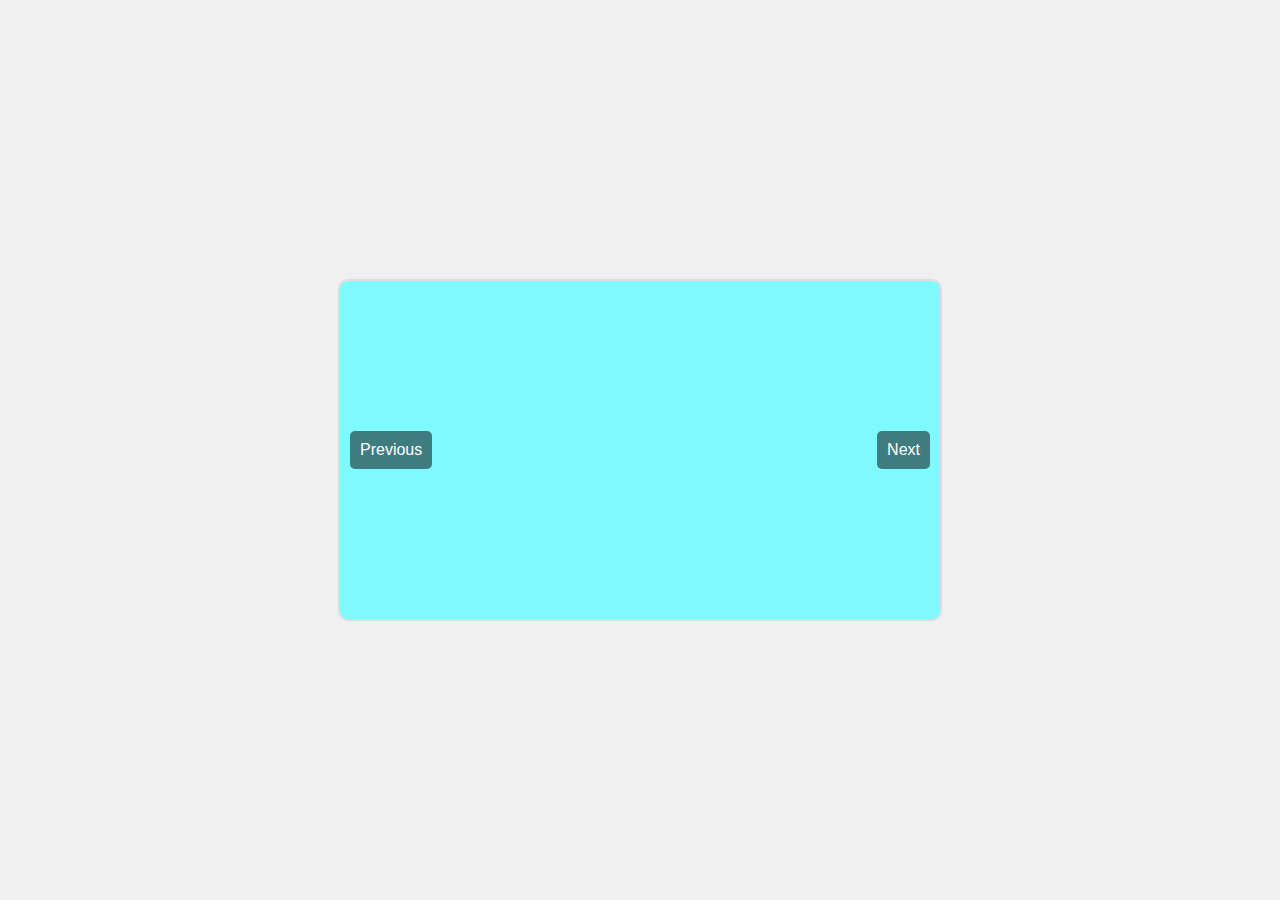
<file: Carousel/index.html>
<!DOCTYPE html>
<html lang="en">
<head>
    <meta charset="UTF-8">
    <meta name="viewport" content="width=device-width, initial-scale=1.0">
    <title>Simple Image Carousel</title>
    <link rel="stylesheet" href="styles.css">
</head>
<body>
    <div class="carousel">
        <button class="prev" onclick="changeSlide(-1)">Previous</button>
        <div class="carousel-images">
            <img src="img/Light-blue.png" alt="image 1" class="carousel-slide">
            <img src="img/att.NdFPKVZwFjtIDZZJ7PSLZ5xr3xtdGenQTKgPebH80bo.png" alt="image 2" class="carousel-slide">
            <img src="img/Red.png" alt="image 3" class="carousel-slide">
        </div>
        <button class="next" onclick="changeSlide(1)">Next</button>
    </div>
    <script src="script.js"></script>
</body>
</html>
</file>
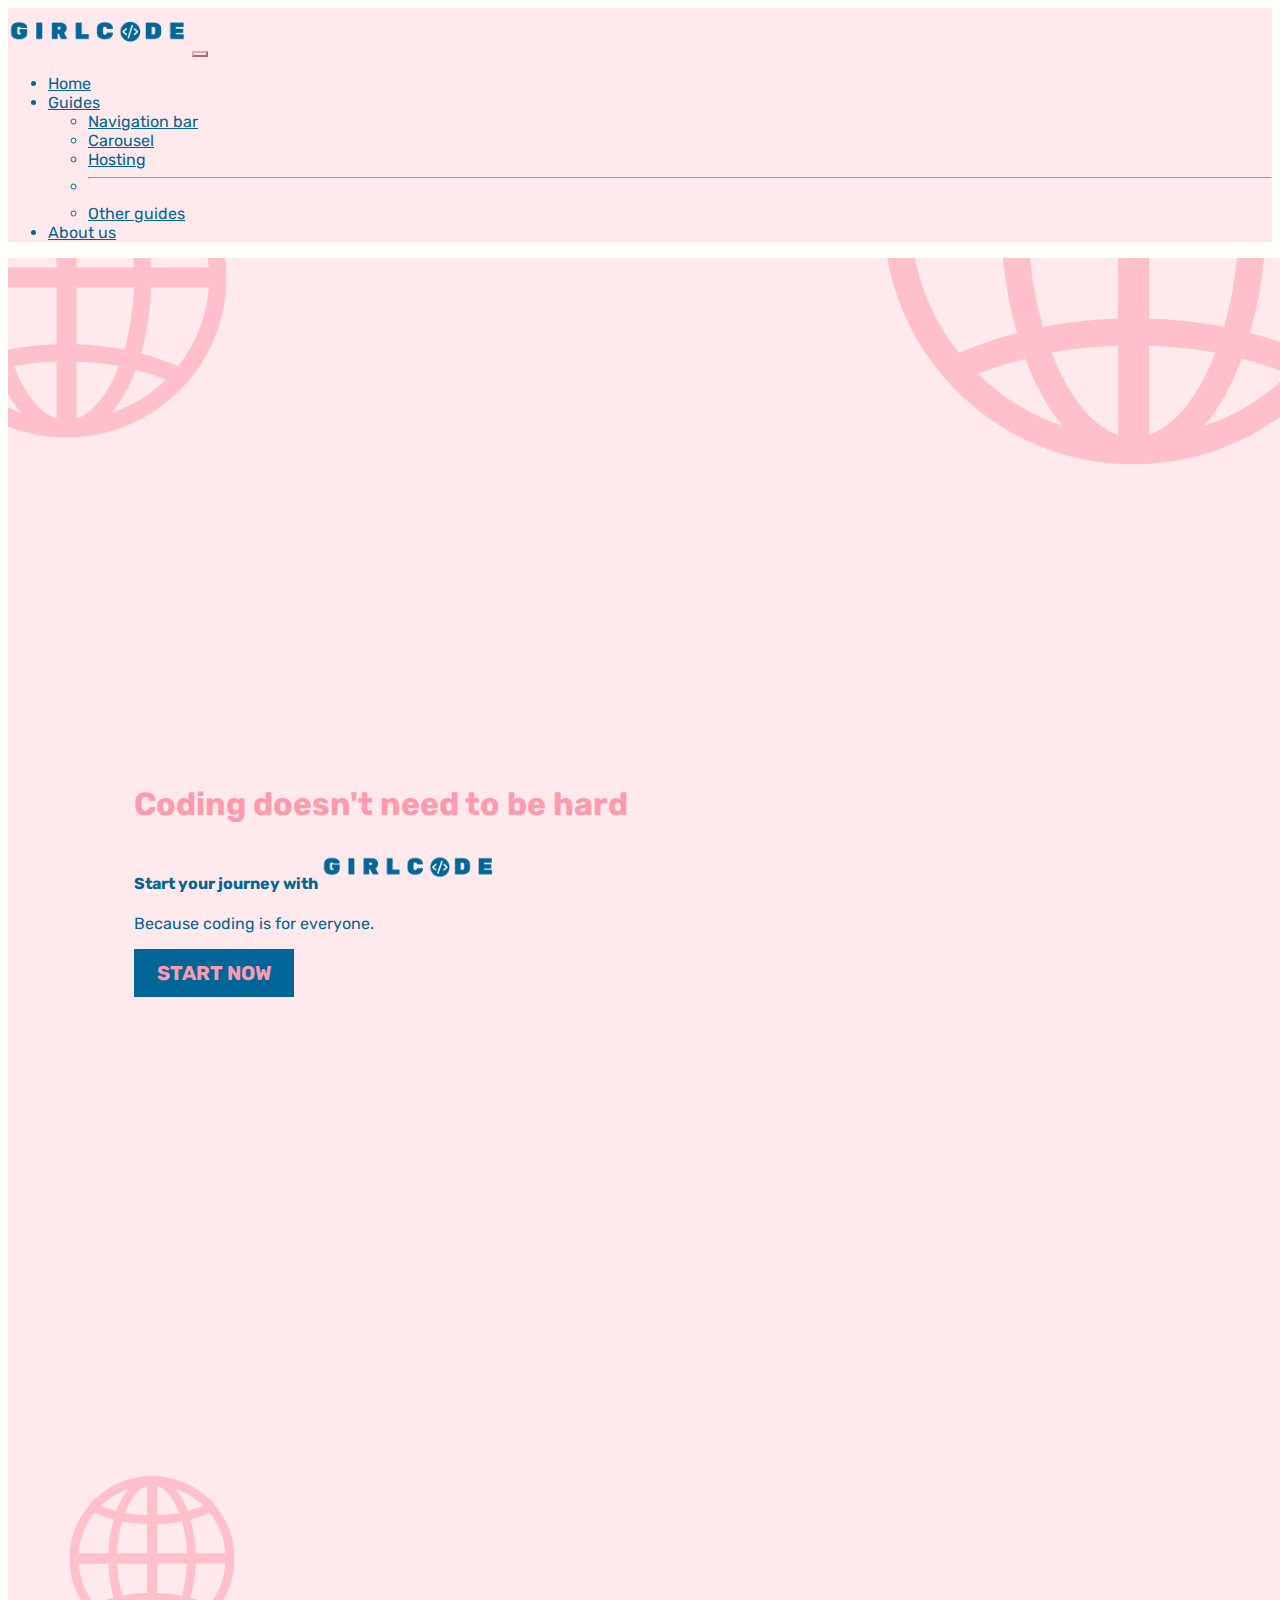
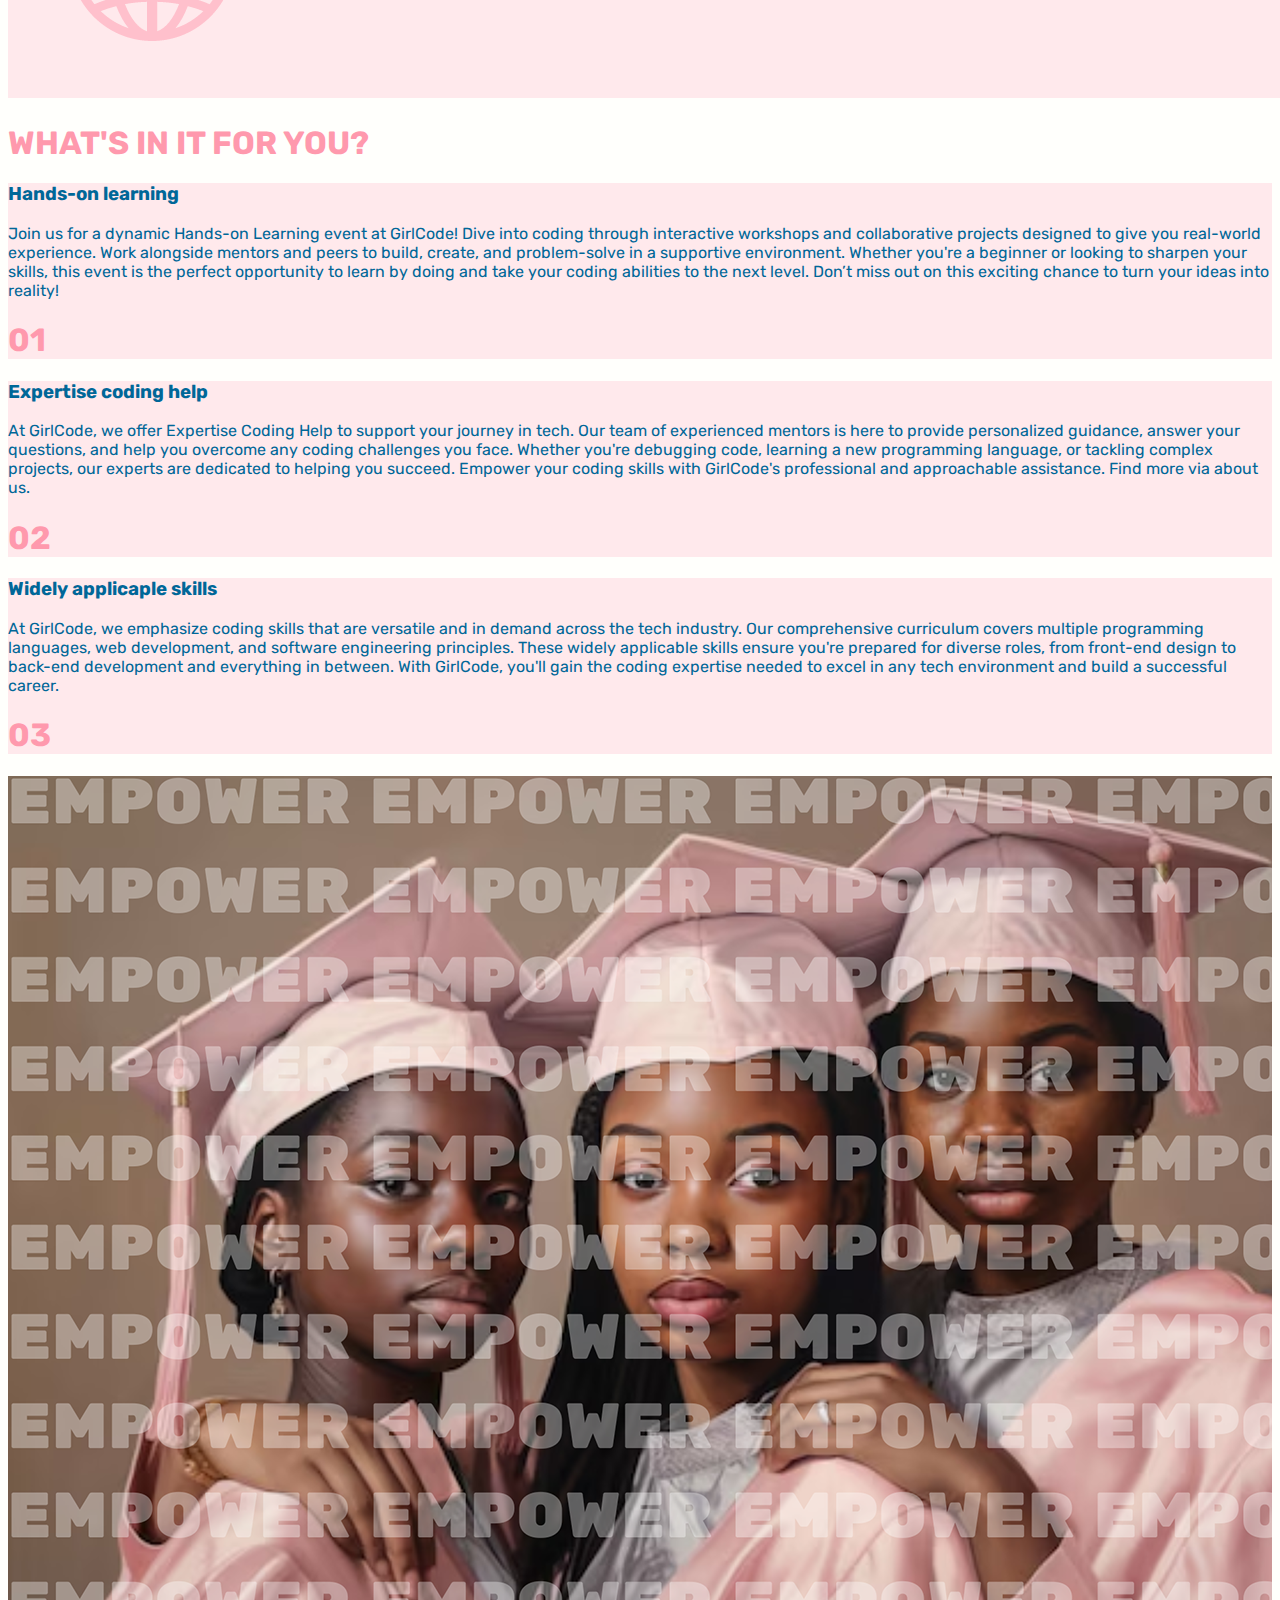
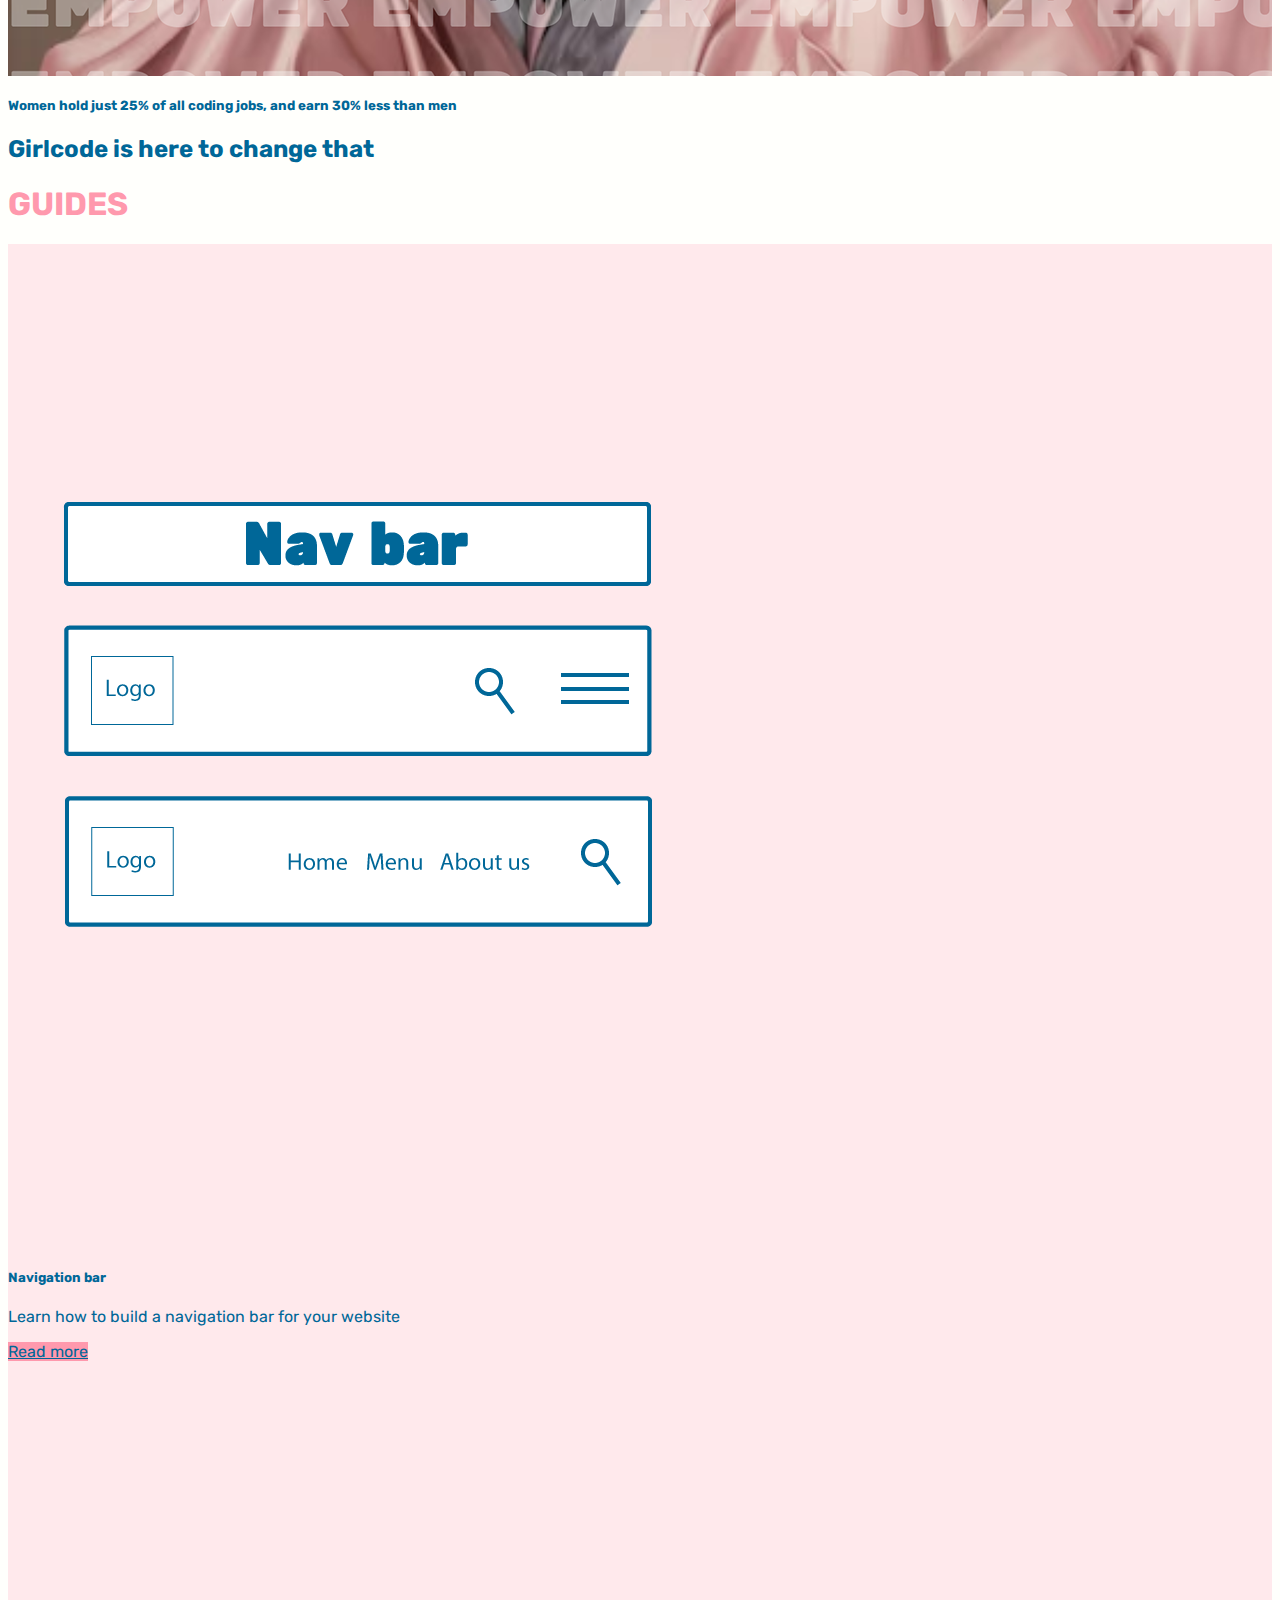
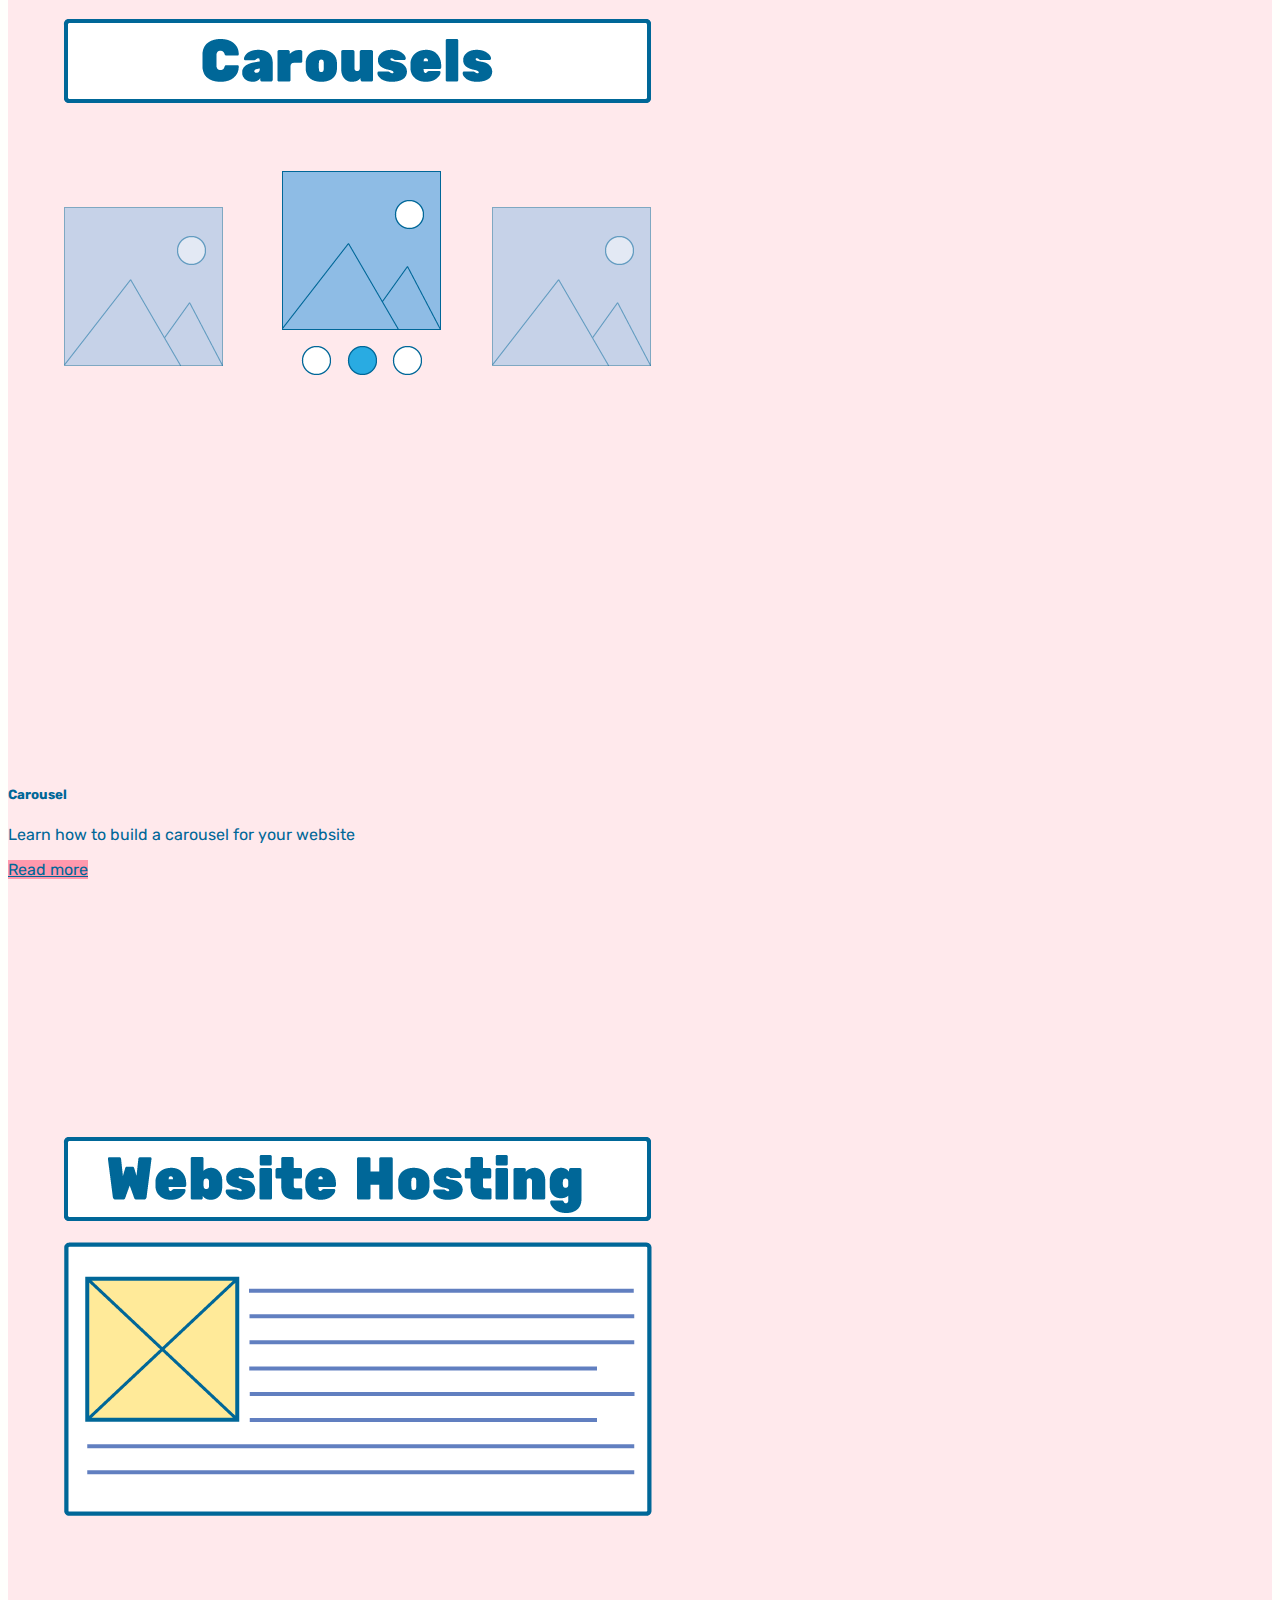
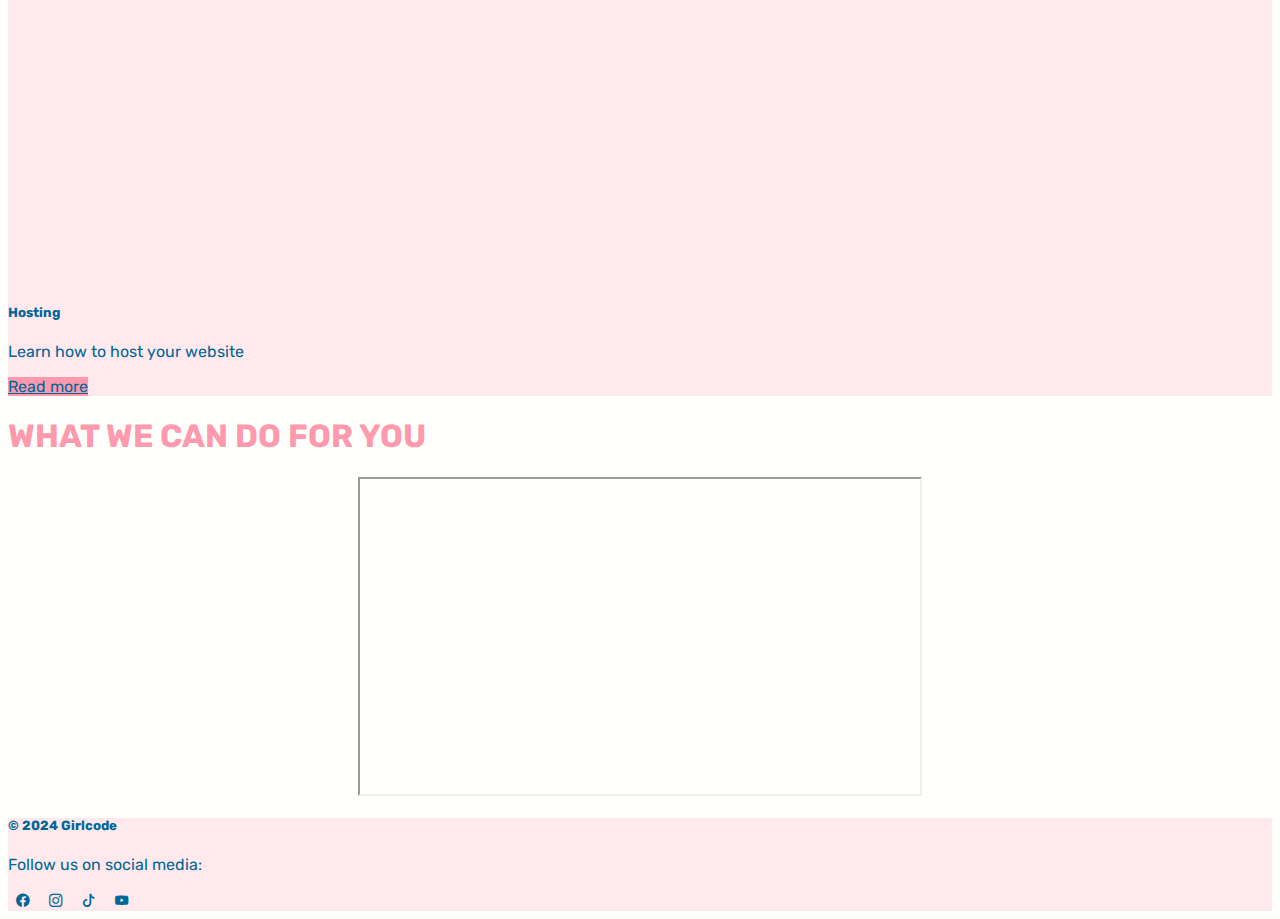
<file: Exam---Sem-2-main/Exam---Sem-2-main/Exam---Sem-2-main/index.html>
<!doctype html>
<html lang="en">
  <head>
    <!-- Required meta tags -->
    <meta charset="utf-8">
    <meta name="viewport" content="width=device-width, initial-scale=1">

    <!-- Bootstrap CSS -->
    <link href="https://cdn.jsdelivr.net/npm/bootstrap@5.0.2/dist/css/bootstrap.min.css" rel="stylesheet" integrity="sha384-EVSTQN3/azprG1Anm3QDgpJLIm9Nao0Yz1ztcQTwFspd3yD65VohhpuuCOmLASjC" crossorigin="anonymous">
    <!-- Bootstrap icon CDN -->
    <link rel="stylesheet" href="https://cdn.jsdelivr.net/npm/bootstrap-icons@1.11.3/font/bootstrap-icons.min.css">
    <!-- Link til eget stylesheet -->
    <link rel="stylesheet" href="bootstrap-style.css">
    <!-- Link til google fonts -->
    <link href="https://fonts.googleapis.com/css?family=Rubik:300,300i,400,400i,500,500i,700,700i,900,900i" rel="stylesheet">
    <!-- Favicon -->
    <link rel="icon" type="image/x-icon" href="/images/favicon.ico">

    <title>Girlcode</title>
  </head>
  <body>

    <!-- NAVBAR SECTION -->

    <nav class="navbar navbar-expand-lg navbar-light">
        <div class="container-fluid">
          <a class="navbar-brand" href="index.html"><img style="width: 20lvh;" src="images/logo.png" alt=""></a>
          <button class="navbar-toggler" type="button" data-bs-toggle="collapse" data-bs-target="#navbarNav" aria-controls="navbarNav" aria-expanded="false" aria-label="Toggle navigation">
            <span class="navbar-toggler-icon"></span>
          </button>
          <div class="collapse navbar-collapse justify-content-end" id="navbarNav">
            <ul class="navbar-nav">
              <li class="nav-item">
                <a class="nav-link active" aria-current="page" href="index.html">Home</a>
              </li>
              <li class="nav-item dropdown">
                <a class="nav-link dropdown-toggle" href="#" id="navbarDropdown" role="button" data-bs-toggle="dropdown" aria-expanded="false">
                  Guides
                </a>
                <ul class="dropdown-menu" aria-labelledby="navbarDropdown">
                  <li><a class="dropdown-item" href="navbar-guide.html">Navigation bar</a></li>
                  <li><a class="dropdown-item" href="carousel-guide.html">Carousel</a></li>
                  <li><a class="dropdown-item" href="hosting-guide.html">Hosting</a></li>
                  <li><hr class="dropdown-divider"></li>
                  <li><a class="dropdown-item" href="index.html">Other guides</a></li>
                </ul>
              <li class="nav-item">
                <a class="nav-link active" aria-current="page" href="about.html">About us</a>
              </li>
              </li>
            </ul>
          </div>
        </div>
      </nav>

      <!-- BACKGROUND IMAGE SECTION -->

      <div class="bg-image">
        <img src="images/banner.png" class="w-100" />
        <div class="banner-text">
          <h1>Coding doesn't need to be hard</h1>
          <h4>Start your journey with <img style="width: 175px;" src="images/logo.png" alt=""></h4>
          <p>Because coding is for everyone.</p>
          <button class="rounded-3"><a href="#guides-section">START NOW</a></button>
        </div>
      </div>

    


      <!-- CARD SECTION -->

      <div class="container mt-5 mb-5">
        <h1 class="text-center">WHAT'S IN IT FOR YOU?</h1>
      </div>

      <div class="container justify-content-center">
        <div class="row g-2 justify-content-center">

            <div class="col-sm-6 col-lg-4 d-flex align-items-stretch">
                <div class="card mb-5">
                    <div class="card-body">
                        <h3 class="card-title pb-4">Hands-on learning</h3>
                        <p class="card-text mb-5">Join us for a dynamic Hands-on Learning event at GirlCode! Dive into coding through interactive workshops and collaborative projects designed to give you real-world experience. Work alongside mentors and peers to build, create, and problem-solve in a supportive environment. Whether you're a beginner or looking to sharpen your skills, this event is the perfect opportunity to learn by doing and take your coding abilities to the next level. Don’t miss out on this exciting chance to turn your ideas into reality!</p>
                        <h1 class="position-absolute bottom-0">01</h1>
                    </div>
                </div>
            </div>

            <div class="col-sm-6 col-lg-4 d-flex align-items-stretch">
              <div class="card mb-5">
                  <div class="card-body">
                      <h3 class="card-title pb-4">Expertise coding help</h3>
                      <p class="card-text mb-5">At GirlCode, we offer Expertise Coding Help to support your journey in tech. Our team of experienced mentors is here to provide personalized guidance, answer your questions, and help you overcome any coding challenges you face. Whether you're debugging code, learning a new programming language, or tackling complex projects, our experts are dedicated to helping you succeed. Empower your coding skills with GirlCode's professional and approachable assistance. Find more via about us.</p>
                      <h1 class="position-absolute bottom-0">02</h1>
                  </div>
              </div>
          </div>

          <div class="col-sm-6 col-lg-4 d-flex align-items-stretch">
            <div class="card mb-5">
                <div class="card-body">
                    <h3 class="card-title pb-4">Widely applicaple skills</h3>
                    <p class="card-text mb-5">At GirlCode, we emphasize coding skills that are versatile and in demand across the tech industry. Our comprehensive curriculum covers multiple programming languages, web development, and software engineering principles. These widely applicable skills ensure you're prepared for diverse roles, from front-end design to back-end development and everything in between. With GirlCode, you'll gain the coding expertise needed to excel in any tech environment and build a successful career.</p>
                    <h1 class="position-absolute bottom-0">03</h1>
                </div>
            </div>
        </div>


        </div>
      </div>

      <!-- BANNER IMAGE SECTION -->

      <div class="container">
        <div class="bg-image" 
     style="background-image: url('images/empower.png');
            height: 100vh;
            background-repeat: no-repeat;">
      </div>
      </div>

      
      <!-- TEXT SECTION -->

      <div class="container mb-5">
        <h5>Women hold just 25% of all coding jobs, and earn 30% less than men</h5>
        <h2>Girlcode is here to change that</h2>
      </div>

      

      <!-- GUIDE SECTION -->

      <div id="guides-section" class="container mb-5">
        <h1 class="text-center">GUIDES</h1>
      </div>

      <div class="container justify-content-center">
        <div class="row g-2 justify-content-center">

            <div class="col-sm-6 col-lg-4 d-flex align-items-stretch">
                <div class="card mb-5">
                    <img src="images/navbar-card.gif" class="card-img-top d-flex" alt="Card 1">
                    <div class="card-body">
                        <h5 class="card-title">Navigation bar</h5>
                        <p class="card-text">Learn how to build a navigation bar for your website</p>
                        <a href="navbar-guide.html" class="btn btn-custom">Read more</a>
                    </div>
                </div>
            </div>

            <div class="col-sm-6 col-lg-4 d-flex align-items-stretch">
              <div class="card mb-5">
                  <img src="images/carousel-card.gif" class="card-img-top d-flex" alt="Card 1">
                  <div class="card-body">
                      <h5 class="card-title">Carousel</h5>
                      <p class="card-text">Learn how to build a carousel for your website</p>
                      <a href="carousel-guide.html" class="btn btn-custom">Read more</a>
                  </div>
              </div>
          </div>

          <div class="col-sm-6 col-lg-4 d-flex align-items-stretch">
            <div class="card mb-5">
                <img src="images/hosting-card.gif" class="card-img-top d-flex" alt="Card 1">
                <div class="card-body">
                    <h5 class="card-title">Hosting</h5>
                    <p class="card-text">Learn how to host your website</p>
                    <a href="hosting-guide.html" class="btn btn-custom">Read more</a>
                </div>
            </div>
          </div>

        </div>
      </div>

      <!-- VIDEO SECTION -->

      <div class="container">
        <h1 class="text-center mb-5">WHAT WE CAN DO FOR YOU</h1>
      </div>

      <div class="container">
        <div class="embed-responsive embed-responsive-16by9">
            <iframe class="embed-responsive-item" width="560" height="315" src="https://www.youtube.com/embed/1pT2On34-8U" allowfullscreen></iframe>
          </div>
      </div>



      <!-- FOOTER SECTION -->

      <footer class="footer text-center text-lg-start mt-5">
        <div class="container d-flex justify-content-center pt-5">
            <h5>© 2024 Girlcode</h5>
        </div>
        <div class="container d-flex justify-content-center">
            <p>Follow us on social media:</p>
        </div>
        <div class="container d-flex justify-content-center pb-5">
          <button type="button" class="btn btn-primary btn-lg btn-floating mx-2" style="background-color: #ffffff00; border-color: #ffffff00; color: #006798;">
            <i class="bi bi-facebook"></i>
          </button>
          <button type="button" class="btn btn-primary btn-lg btn-floating mx-2" style="background-color: #ffffff00; border-color: #ffffff00; color: #006798;">
            <i class="bi bi-instagram"></i>
          </button>
          <button type="button" class="btn btn-primary btn-lg btn-floating mx-2" style="background-color: #ffffff00; border-color: #ffffff00; color: #006798;">
            <i class="bi bi-tiktok"></i>
          </button>
          <button type="button" class="btn btn-primary btn-lg btn-floating mx-2" style="background-color: #ffffff00; border-color: #ffffff00; color: #006798;">
            <i class="bi bi-youtube"></i>
          </button>
        </div>
      </footer>
    

    <!-- Optional JavaScript; choose one of the two! -->

    <!-- Option 1: Bootstrap Bundle with Popper -->
    <script src="https://cdn.jsdelivr.net/npm/bootstrap@5.0.2/dist/js/bootstrap.bundle.min.js" integrity="sha384-MrcW6ZMFYlzcLA8Nl+NtUVF0sA7MsXsP1UyJoMp4YLEuNSfAP+JcXn/tWtIaxVXM" crossorigin="anonymous"></script>

    <!-- Option 2: Separate Popper and Bootstrap JS -->
    <!--
    <script src="https://cdn.jsdelivr.net/npm/@popperjs/core@2.9.2/dist/umd/popper.min.js" integrity="sha384-IQsoLXl5PILFhosVNubq5LC7Qb9DXgDA9i+tQ8Zj3iwWAwPtgFTxbJ8NT4GN1R8p" crossorigin="anonymous"></script>
    <script src="https://cdn.jsdelivr.net/npm/bootstrap@5.0.2/dist/js/bootstrap.min.js" integrity="sha384-cVKIPhGWiC2Al4u+LWgxfKTRIcfu0JTxR+EQDz/bgldoEyl4H0zUF0QKbrJ0EcQF" crossorigin="anonymous"></script>
    -->
  </body>
</html>
</file>
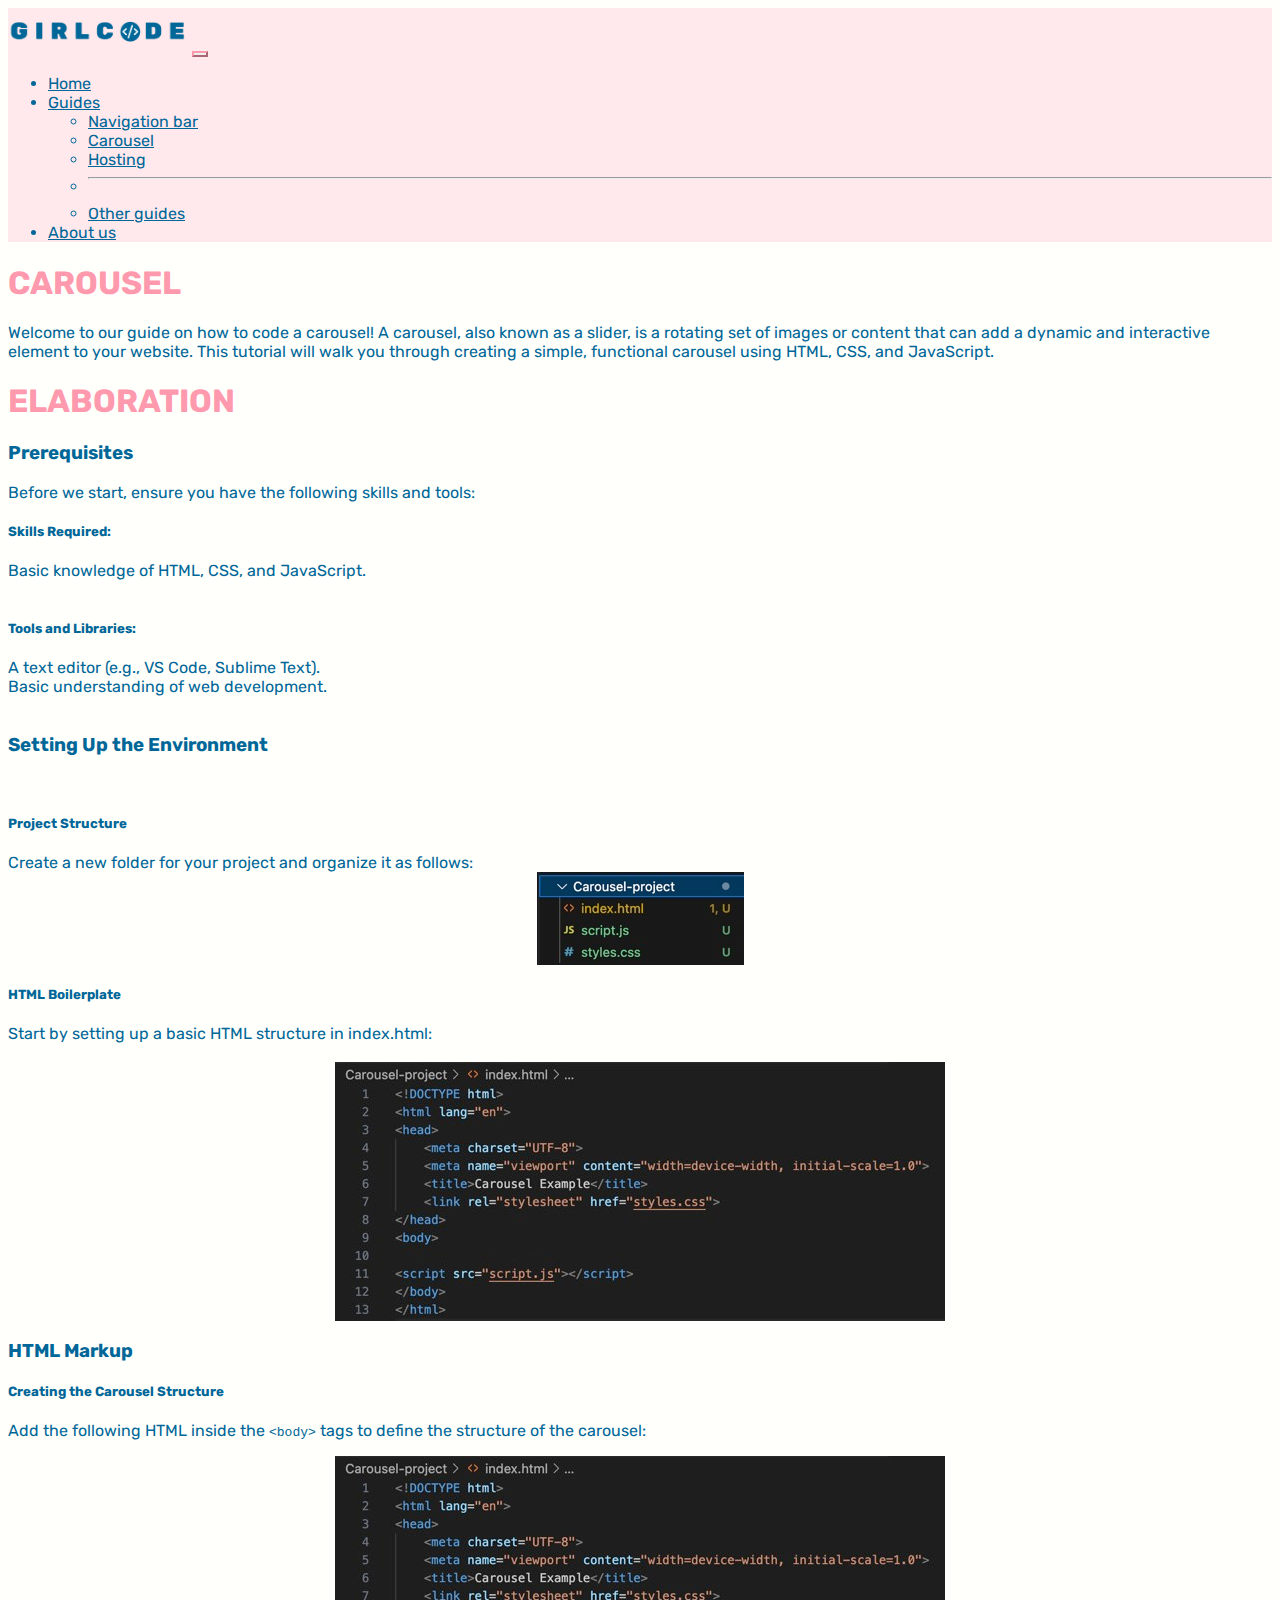
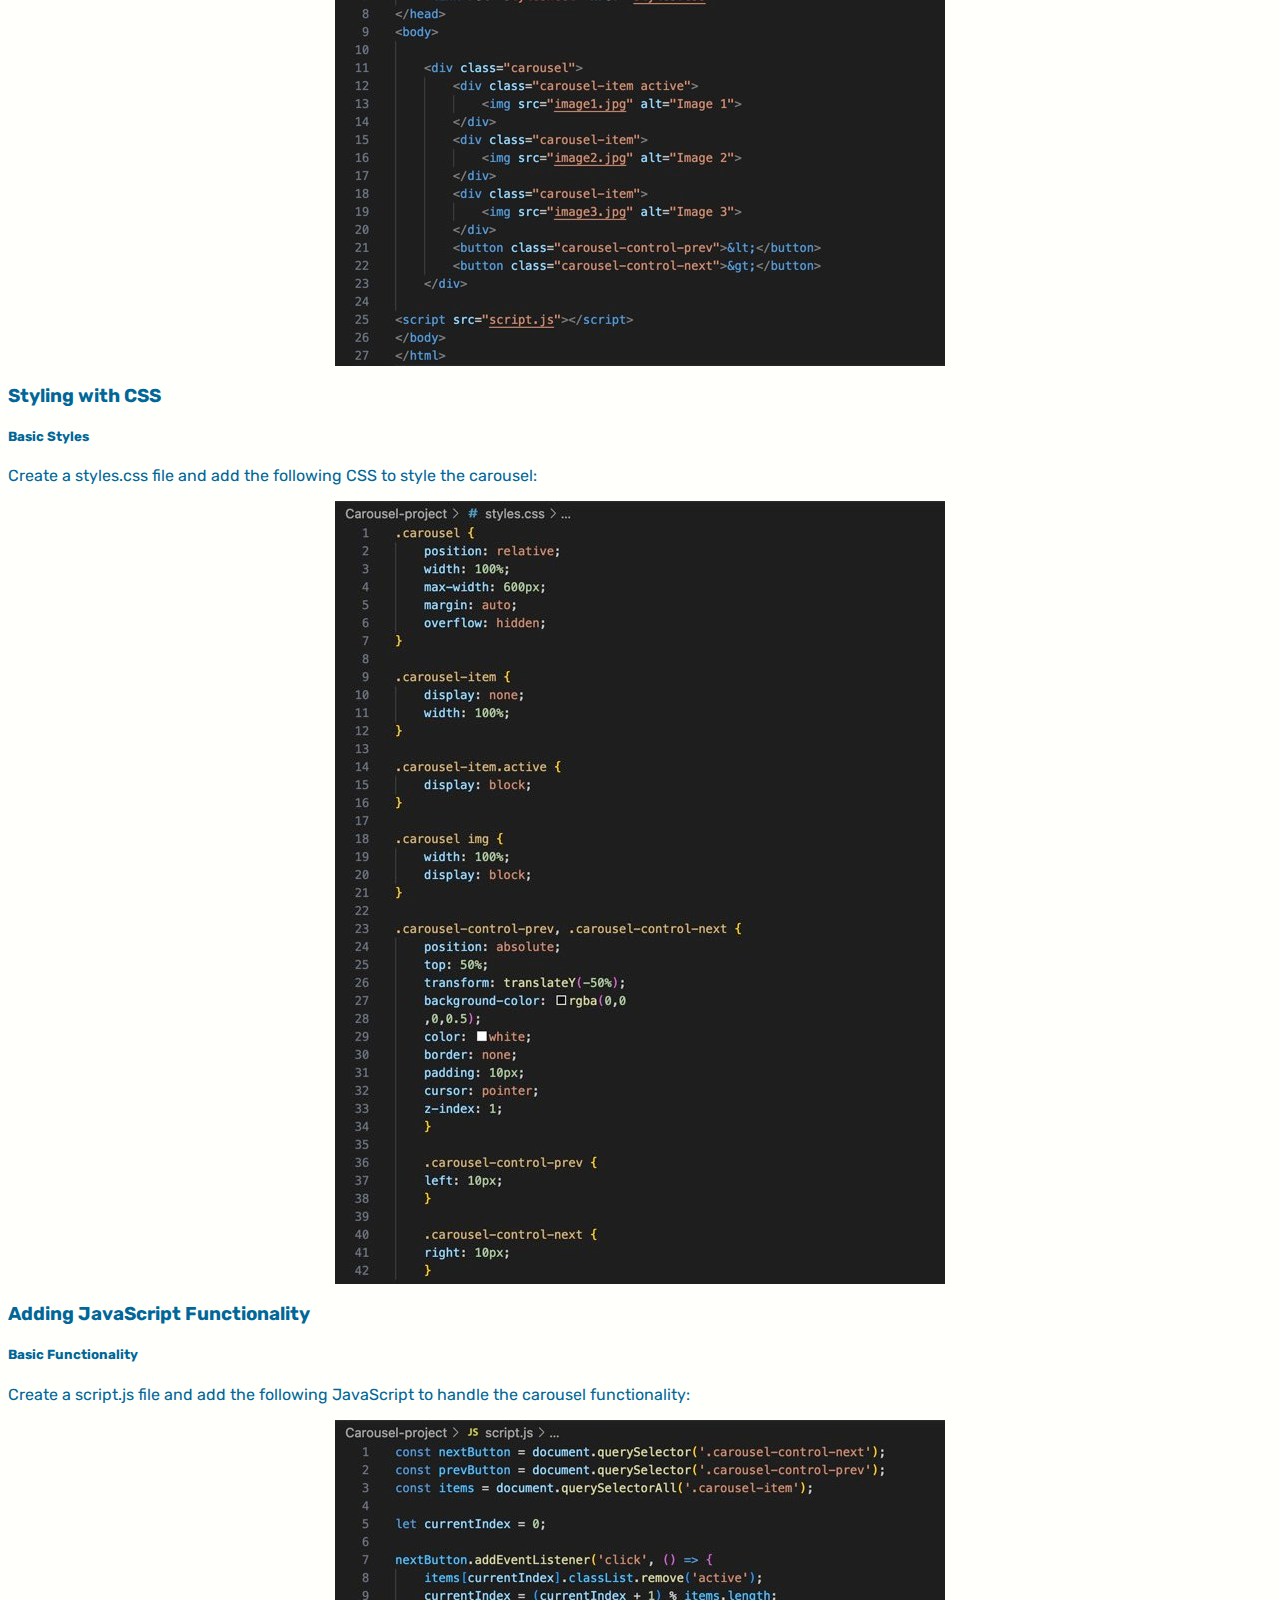
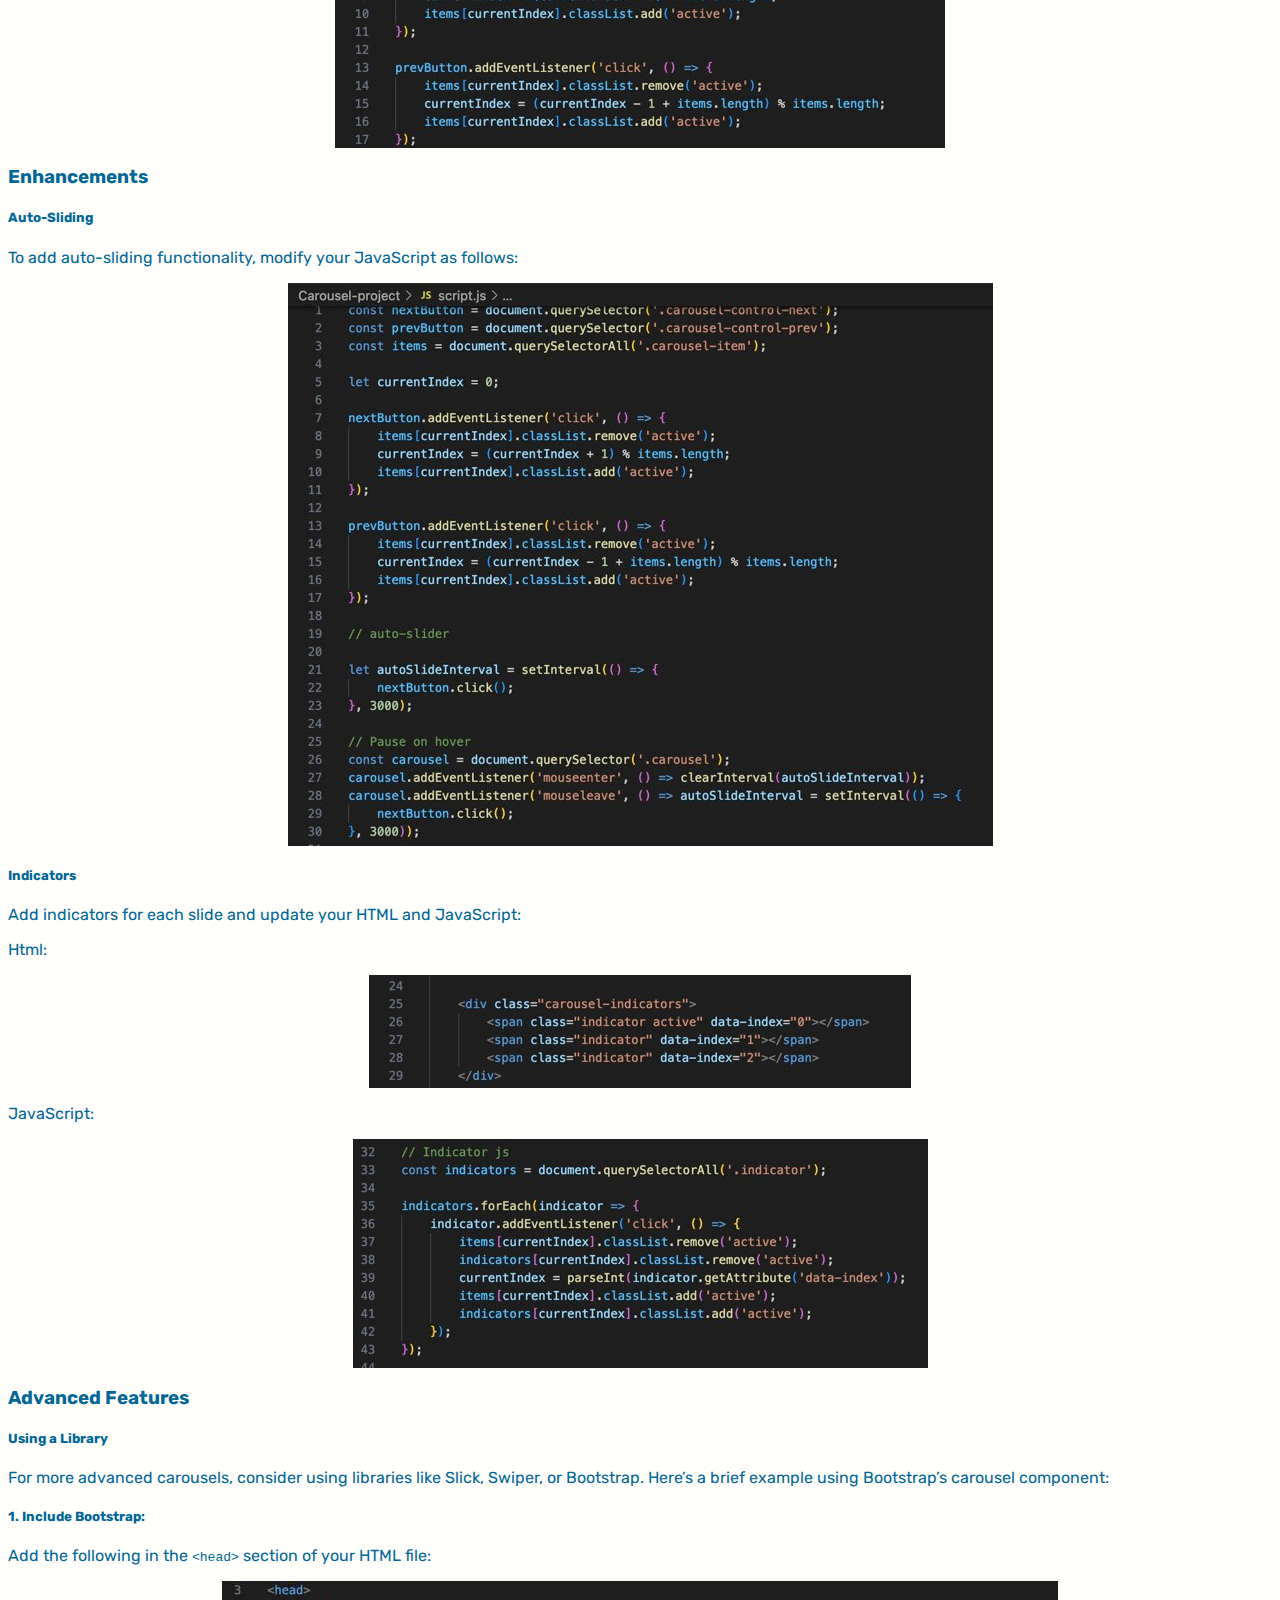
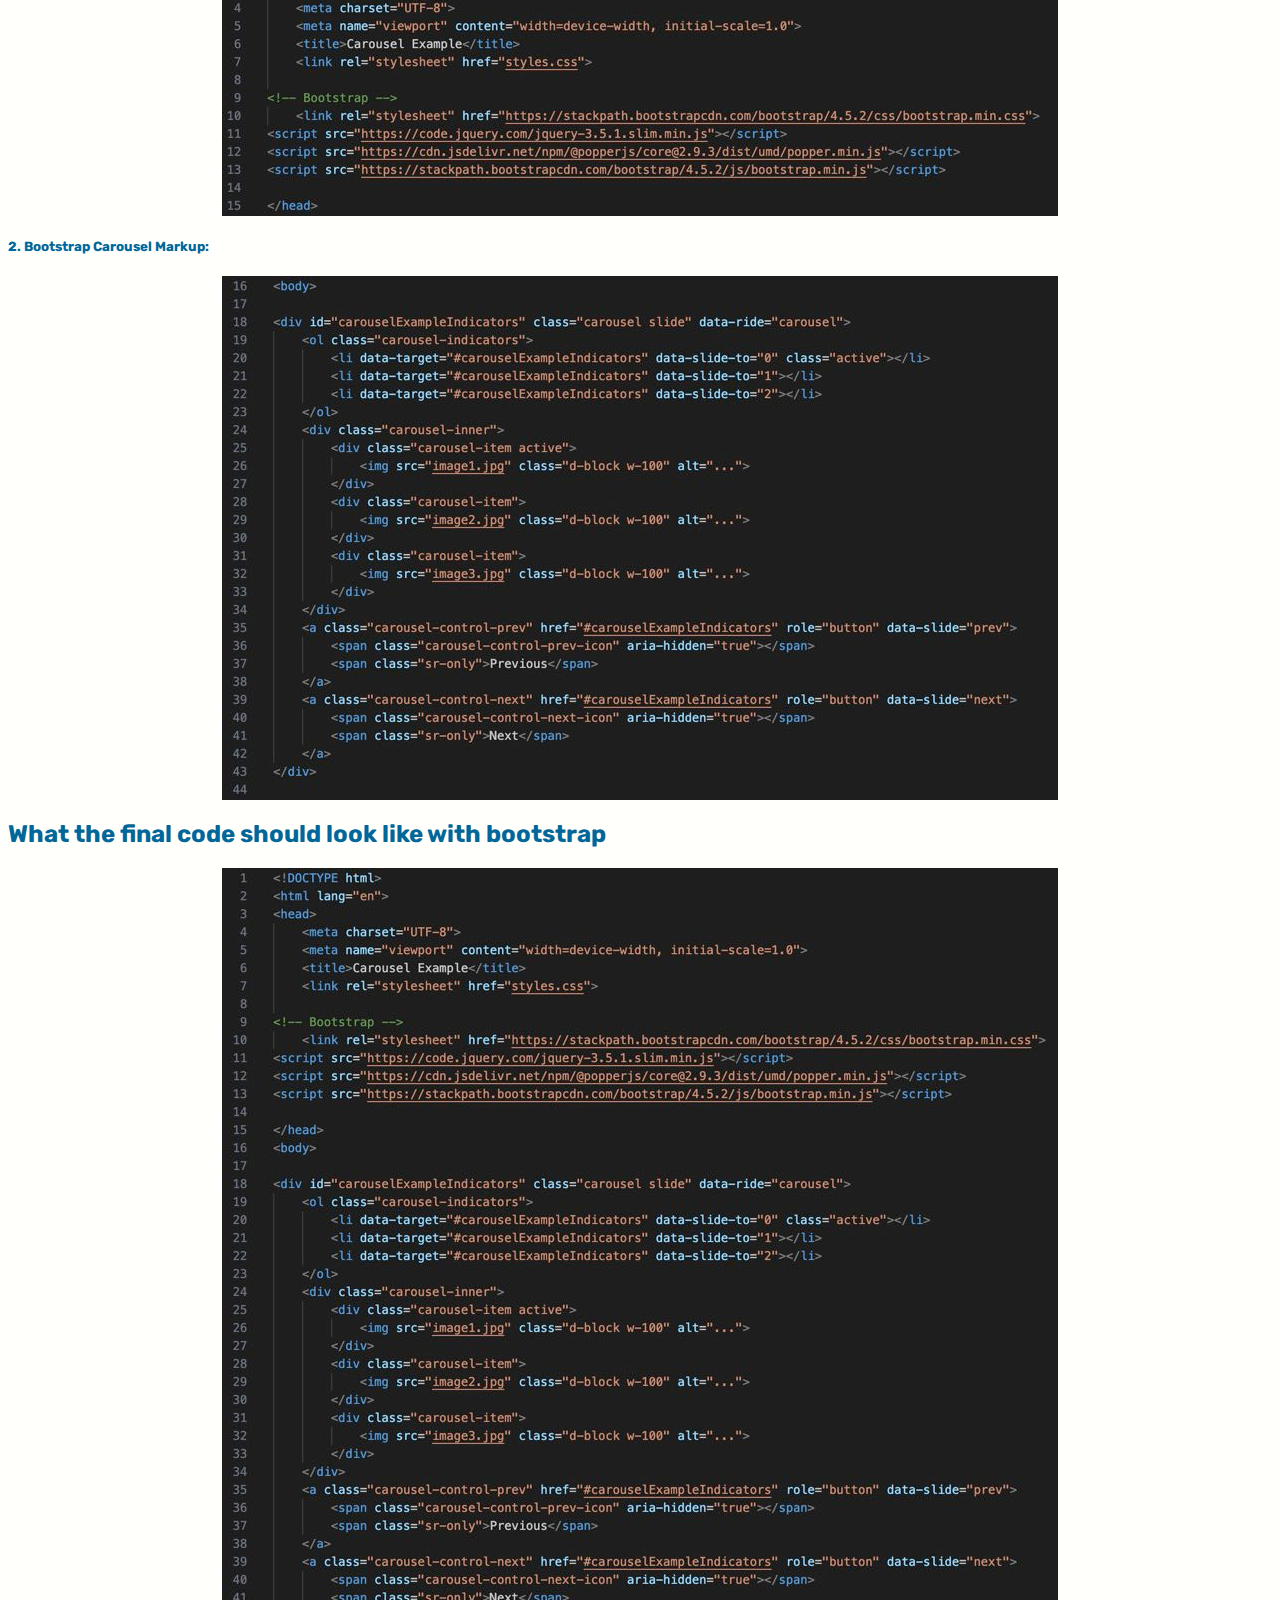
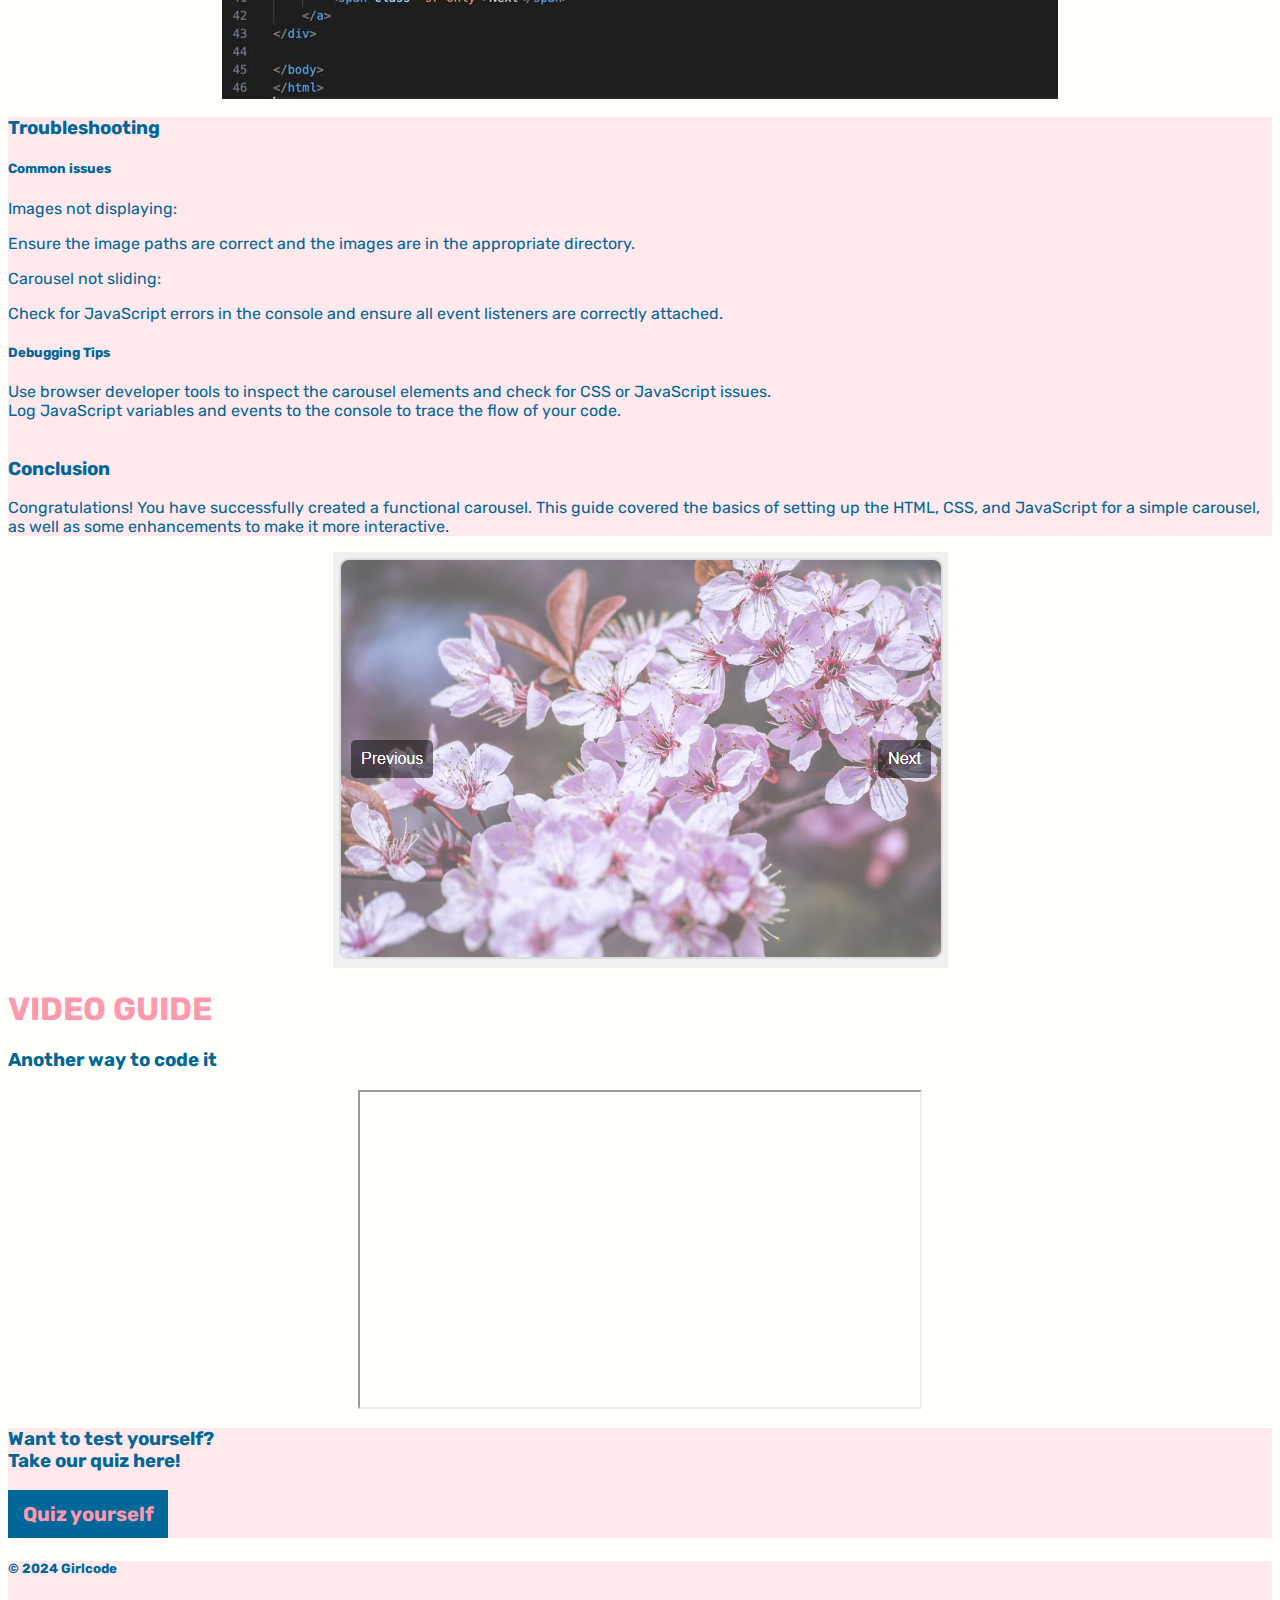
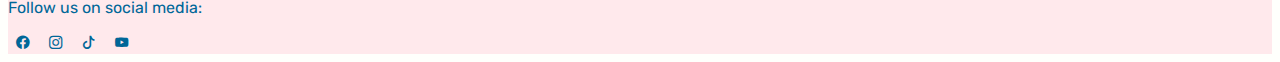
<file: Exam---Sem-2-main/Exam---Sem-2-main/Exam---Sem-2-main/carousel-guide.html>
<!doctype html>
<html lang="en">
  <head>
    <!-- Required meta tags -->
    <meta charset="utf-8">
    <meta name="viewport" content="width=device-width, initial-scale=1">

    <!-- Bootstrap CSS -->
    <link href="https://cdn.jsdelivr.net/npm/bootstrap@5.0.2/dist/css/bootstrap.min.css" rel="stylesheet" integrity="sha384-EVSTQN3/azprG1Anm3QDgpJLIm9Nao0Yz1ztcQTwFspd3yD65VohhpuuCOmLASjC" crossorigin="anonymous">
    <!-- Bootstrap icon CDN -->
    <link rel="stylesheet" href="https://cdn.jsdelivr.net/npm/bootstrap-icons@1.11.3/font/bootstrap-icons.min.css">
    <!-- Link til eget stylesheet -->
    <link rel="stylesheet" href="bootstrap-style.css">
    <!-- Link til google fonts -->
    <link href="https://fonts.googleapis.com/css?family=Rubik:300,300i,400,400i,500,500i,700,700i,900,900i" rel="stylesheet">
    <!-- Favicon -->
    <link rel="icon" type="image/x-icon" href="/images/favicon.ico">

    <title>Girlcode</title>
  </head>
  <body>

    <!-- NAVBAR SECTION -->

    <nav class="navbar navbar-expand-lg navbar-light">
        <div class="container-fluid">
          <a class="navbar-brand" href="index.html"><img style="width: 20lvh;" src="images/logo.png" alt=""></a>
          <button class="navbar-toggler" type="button" data-bs-toggle="collapse" data-bs-target="#navbarNav" aria-controls="navbarNav" aria-expanded="false" aria-label="Toggle navigation">
            <span class="navbar-toggler-icon"></span>
          </button>
          <div class="collapse navbar-collapse justify-content-end" id="navbarNav">
            <ul class="navbar-nav">
              <li class="nav-item">
                <a class="nav-link active" aria-current="page" href="index.html">Home</a>
              </li>
              <li class="nav-item dropdown">
                <a class="nav-link dropdown-toggle" href="#" id="navbarDropdown" role="button" data-bs-toggle="dropdown" aria-expanded="false">
                  Guides
                </a>
                <ul class="dropdown-menu" aria-labelledby="navbarDropdown">
                  <li><a class="dropdown-item" href="navbar-guide.html">Navigation bar</a></li>
                  <li><a class="dropdown-item" href="carousel-guide.html">Carousel</a></li>
                  <li><a class="dropdown-item" href="hosting-guide.html">Hosting</a></li>
                  <li><hr class="dropdown-divider"></li>
                  <li><a class="dropdown-item" href="index.html">Other guides</a></li>
                </ul>
              <li class="nav-item">
                <a class="nav-link active" aria-current="page" href="about.html">About us</a>
              </li>
              </li>
            </ul>
          </div>
        </div>
      </nav>


      <!-- HEADLINE SECTION -->

      <div class="container mt-5 mb-5">
        <h1 class="text-center">CAROUSEL</h1>
        <p>Welcome to our guide on how to code a carousel! A carousel, also known as a slider, is a rotating set of images or content that can add a dynamic and interactive element to your website. This tutorial will walk you through creating a simple, functional carousel using HTML, CSS, and JavaScript.</p>
    </div>


      <!-- ELABORATION SECTION 1 -->

      <div class="container mb-3">
        <h1 class="text-center">ELABORATION</h1>

        <!-- Carousel-guide prereq -->
        <h3>Prerequisites</h3>
        <p>
          Before we start, ensure you have the following skills and tools:

                <!-- Carousel-guide Skills Required-->
          <h5>Skills Required:</h5>
            <li>Basic knowledge of HTML, CSS, and JavaScript.</li> <br>

                <!-- Carousel-guide Tools and Libaries-->
          <h5>Tools and Libraries:</h5>
            <li>A text editor (e.g., VS Code, Sublime Text).</li>
            <li>Basic understanding of web development.</li>
            <br>
      </p>


        <!-- Carousel-guide Setting up the enviroment-->
        <h3>Setting Up the Environment</h3><br>
        <h5>Project Structure</h5>
        <p>
          Create a new folder for your project and organize it as follows:
          <img id="carousel-image" class="mb-5" src="images/carousel/carousel_structure.png" alt="">
          </p>
          <h5>HTML Boilerplate</h5>
            <li>Start by setting up a basic HTML structure in index.html:</li> <br>
            <img id="carousel-image" class="mb-5" src="images/carousel/index_html.png" alt="">


          <!-- Carousel-guide HTML Markup-->
          <h3>HTML Markup</h3>
          <h5>Creating the Carousel Structure</h5>
          <p>Add the following HTML inside the <code>&lt;body&gt;</code> tags to define the structure of the carousel:</p>
          <img id="carousel-image" class="mb-5" src="images/carousel/body_html.png" alt="">

          <!-- Carousel-guide Styling with CSS-->
          <h3>Styling with CSS</h3>
          <h5>Basic Styles</h5>
          <p>Create a styles.css file and add the following CSS to style the carousel:</p>
          <img id="carousel-image" class="mb-5" src="images/carousel/css_style.png" alt="">

          <!-- Carousel-guide Adding JavaScript Functionality-->
          <h3>Adding JavaScript Functionality</h3>
          <h5>Basic Functionality</h5>
          <p>Create a script.js file and add the following JavaScript to handle the carousel functionality:</p>
          <img id="carousel-image" class="mb-5" src="images/carousel/javascript.png" alt="">

          <!-- Carousel-guide Enhancements-->
          <h3>Enhancements</h3>
          <h5>Auto-Sliding</h5>
          <p>To add auto-sliding functionality, modify your JavaScript as follows:</p>

          <img id="carousel-image" class="mb-5" src="images/carousel/auto_slider.png" alt="">
          <h5>Indicators</h5>
          <p>Add indicators for each slide and update your HTML and JavaScript:</p>
          <p>Html:</p>
          <img id="carousel-image" class="mb-5" src="images/carousel/Indicator_html.png" alt="">
          <p>JavaScript:</p>
          <img id="carousel-image" class="mb-5" src="images/carousel/Indicator_js.png" alt="">

          <!-- Carousel-guide Advanced Features-->
          <h3>Advanced Features</h3>
          <h5>Using a Library</h5>
          <p>For more advanced carousels, consider using libraries like Slick, Swiper, or Bootstrap. Here’s a brief example using Bootstrap’s carousel component:
          </p>
          <h5>1. Include Bootstrap:</h5>
          <p>Add the following in the <code>&lt;head&gt;</code> section of your HTML file:</p>
          <img id="carousel-image" class="mb-5" src="images/carousel/bootstrap_html_head.png" alt="">
          <h5>2. Bootstrap Carousel Markup:</h5>
          <img id="carousel-image" class="mb-5" src="images/carousel/bootstrap_html_body.png" alt="">

          <!-- Carousel-guide What the final code should look like-->
          <h2 class="text-center mb-3">What the final code should look like with bootstrap</h2>
          <img id="carousel-image" class="mb-5" src="images/carousel/bootstrap_html_code.png" alt="">
      </div>


      <!-- ELABORATION SECTION 2 -->

      <div class="about w-100 py-5 mb-5">
        <div class="container">
          <h3 class="mb-3">Troubleshooting</h3>
          <h5>Common issues</h5>
         <li>Images not displaying:</li>
         <p>Ensure the image paths are correct and the images are in the appropriate directory.</p>
         <li>Carousel not sliding:</li>
         <p>Check for JavaScript errors in the console and ensure all event listeners are correctly attached.</p>
         <h5>Debugging Tips</h5>
         <li>Use browser developer tools to inspect the carousel elements and check for CSS or JavaScript issues.</li>
         <li>Log JavaScript variables and events to the console to trace the flow of your code.</li>
         <br>
         <h3>Conclusion</h3>
         <p>Congratulations! You have successfully created a functional carousel. This guide covered the basics of setting up the HTML, CSS, and JavaScript for a simple carousel, as well as some enhancements to make it more interactive.</p>
        </div>
      </div>

      <img id="carousel-image" class="mb-5" src="images/carousel-example.png" alt="">

      <!-- VIDEO SECTION -->

      <div class="container">
        <h1 class="text-center mb-3">VIDEO GUIDE</h1>
        <h3 class="text-center mb-5">Another way to code it</h3>
      </div>

      <div class="container">
        <div class="embed-responsive embed-responsive-16by9">
            <iframe class="embed-responsive-item" width="560" height="315" src="https://www.youtube.com/embed/ToD0ykg3f44" allowfullscreen></iframe>
          </div>
      </div>

      

      

      <!-- QUIZ SECTION -->

      <div class="container my-5">
        <div class="quiz w-100 py-5 rounded-3">
                <h3 class="mb-3 px-5">Want to test yourself? <br>
                    Take our quiz here!</h3>
                    <button class="mx-5"><a href="https://docs.google.com/forms/d/e/1FAIpQLSeG7waVUPSOo1knU2PN5hnUKNpuMGR3UHAaNuXa-iKwUBMpBA/viewform?usp=sf_link" target="_blank">Quiz yourself</a></button>
          </div>
      </div>

      
      

      



      <!-- FOOTER SECTION -->

      <footer class="footer text-center text-lg-start mt-5">
        <div class="container d-flex justify-content-center pt-5">
            <h5>© 2024 Girlcode</h5>
        </div>
        <div class="container d-flex justify-content-center">
            <p>Follow us on social media:</p>
        </div>
        <div class="container d-flex justify-content-center pb-5">
          <button type="button" class="btn btn-primary btn-lg btn-floating mx-2" style="background-color: #ffffff00; border-color: #ffffff00; color: #006798;">
            <i class="bi bi-facebook"></i>
          </button>
          <button type="button" class="btn btn-primary btn-lg btn-floating mx-2" style="background-color: #ffffff00; border-color: #ffffff00; color: #006798;">
            <i class="bi bi-instagram"></i>
          </button>
          <button type="button" class="btn btn-primary btn-lg btn-floating mx-2" style="background-color: #ffffff00; border-color: #ffffff00; color: #006798;">
            <i class="bi bi-tiktok"></i>
          </button>
          <button type="button" class="btn btn-primary btn-lg btn-floating mx-2" style="background-color: #ffffff00; border-color: #ffffff00; color: #006798;">
            <i class="bi bi-youtube"></i>
          </button>
        </div>
      </footer>
    

    <!-- Optional JavaScript; choose one of the two! -->

    <!-- Option 1: Bootstrap Bundle with Popper -->
    <script src="https://cdn.jsdelivr.net/npm/bootstrap@5.0.2/dist/js/bootstrap.bundle.min.js" integrity="sha384-MrcW6ZMFYlzcLA8Nl+NtUVF0sA7MsXsP1UyJoMp4YLEuNSfAP+JcXn/tWtIaxVXM" crossorigin="anonymous"></script>

    <!-- Option 2: Separate Popper and Bootstrap JS -->
    <!--
    <script src="https://cdn.jsdelivr.net/npm/@popperjs/core@2.9.2/dist/umd/popper.min.js" integrity="sha384-IQsoLXl5PILFhosVNubq5LC7Qb9DXgDA9i+tQ8Zj3iwWAwPtgFTxbJ8NT4GN1R8p" crossorigin="anonymous"></script>
    <script src="https://cdn.jsdelivr.net/npm/bootstrap@5.0.2/dist/js/bootstrap.min.js" integrity="sha384-cVKIPhGWiC2Al4u+LWgxfKTRIcfu0JTxR+EQDz/bgldoEyl4H0zUF0QKbrJ0EcQF" crossorigin="anonymous"></script>
    -->
  </body>
</html>
</file>
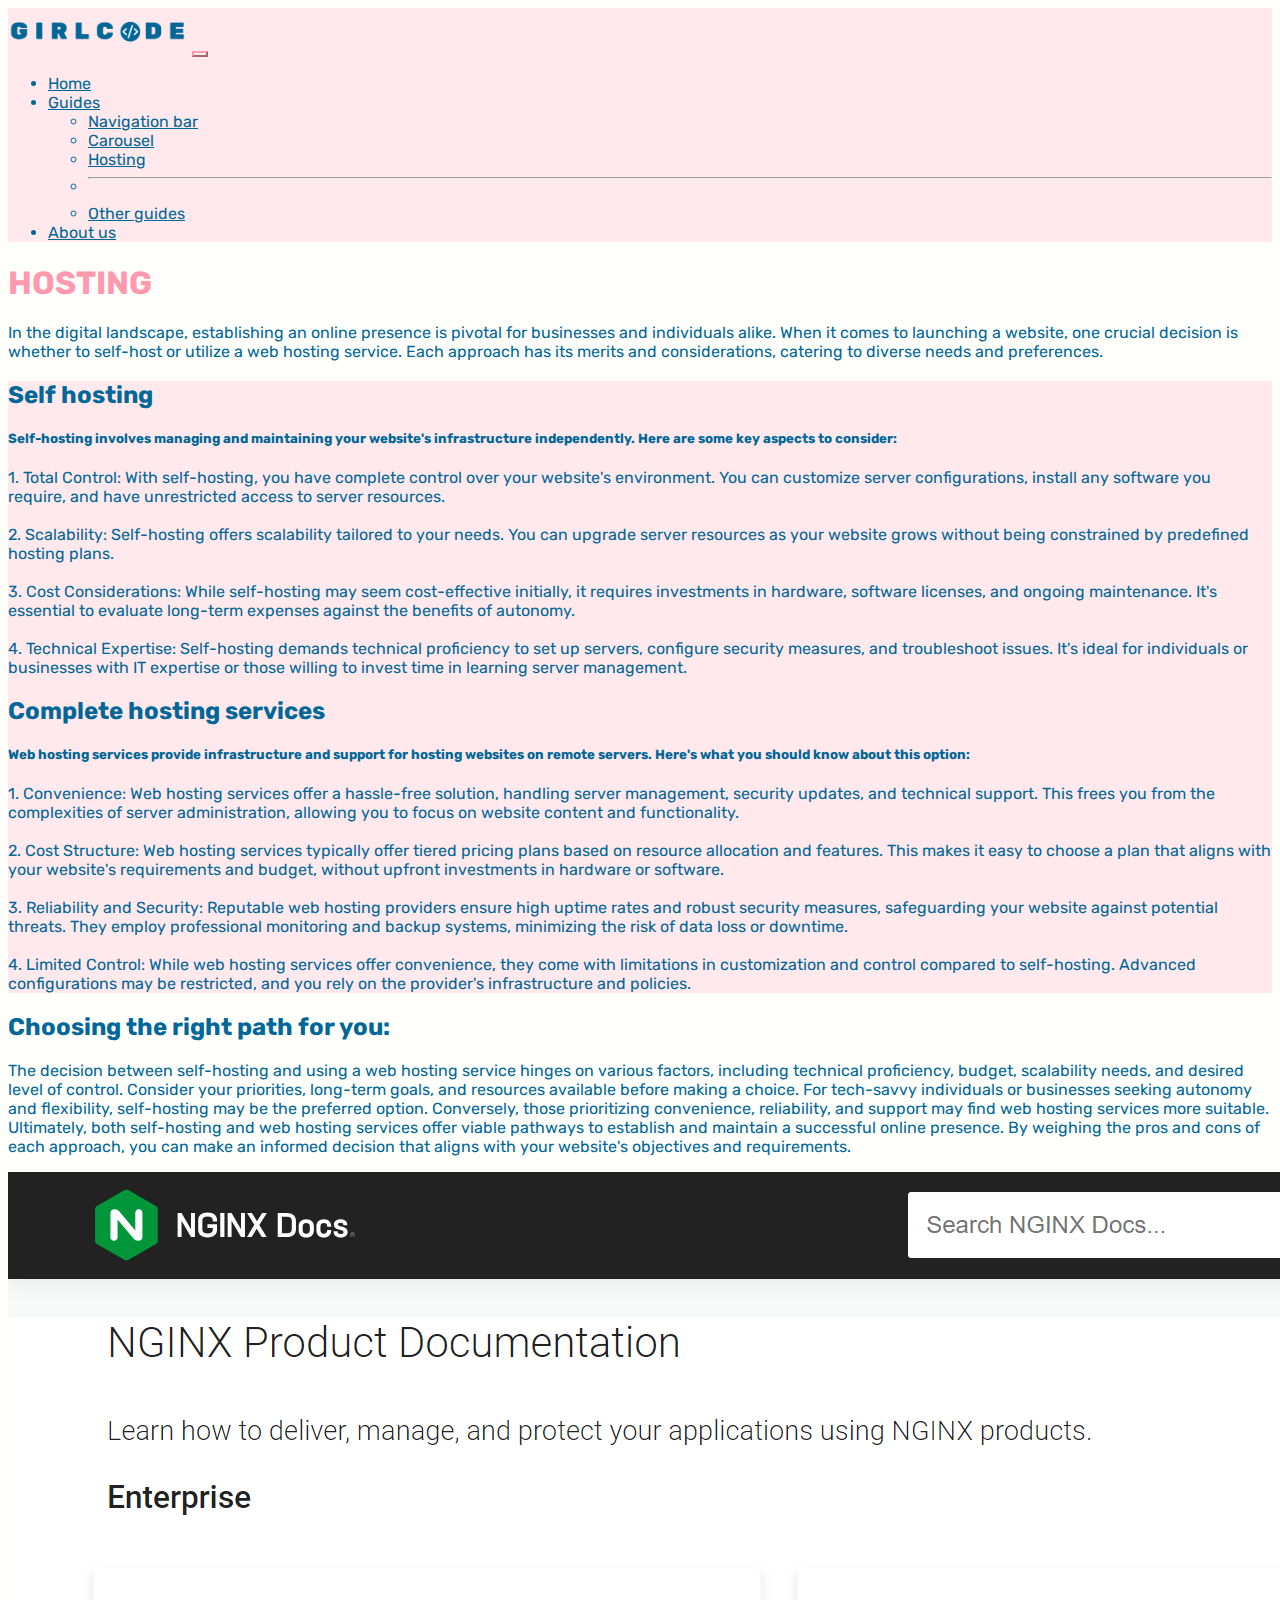
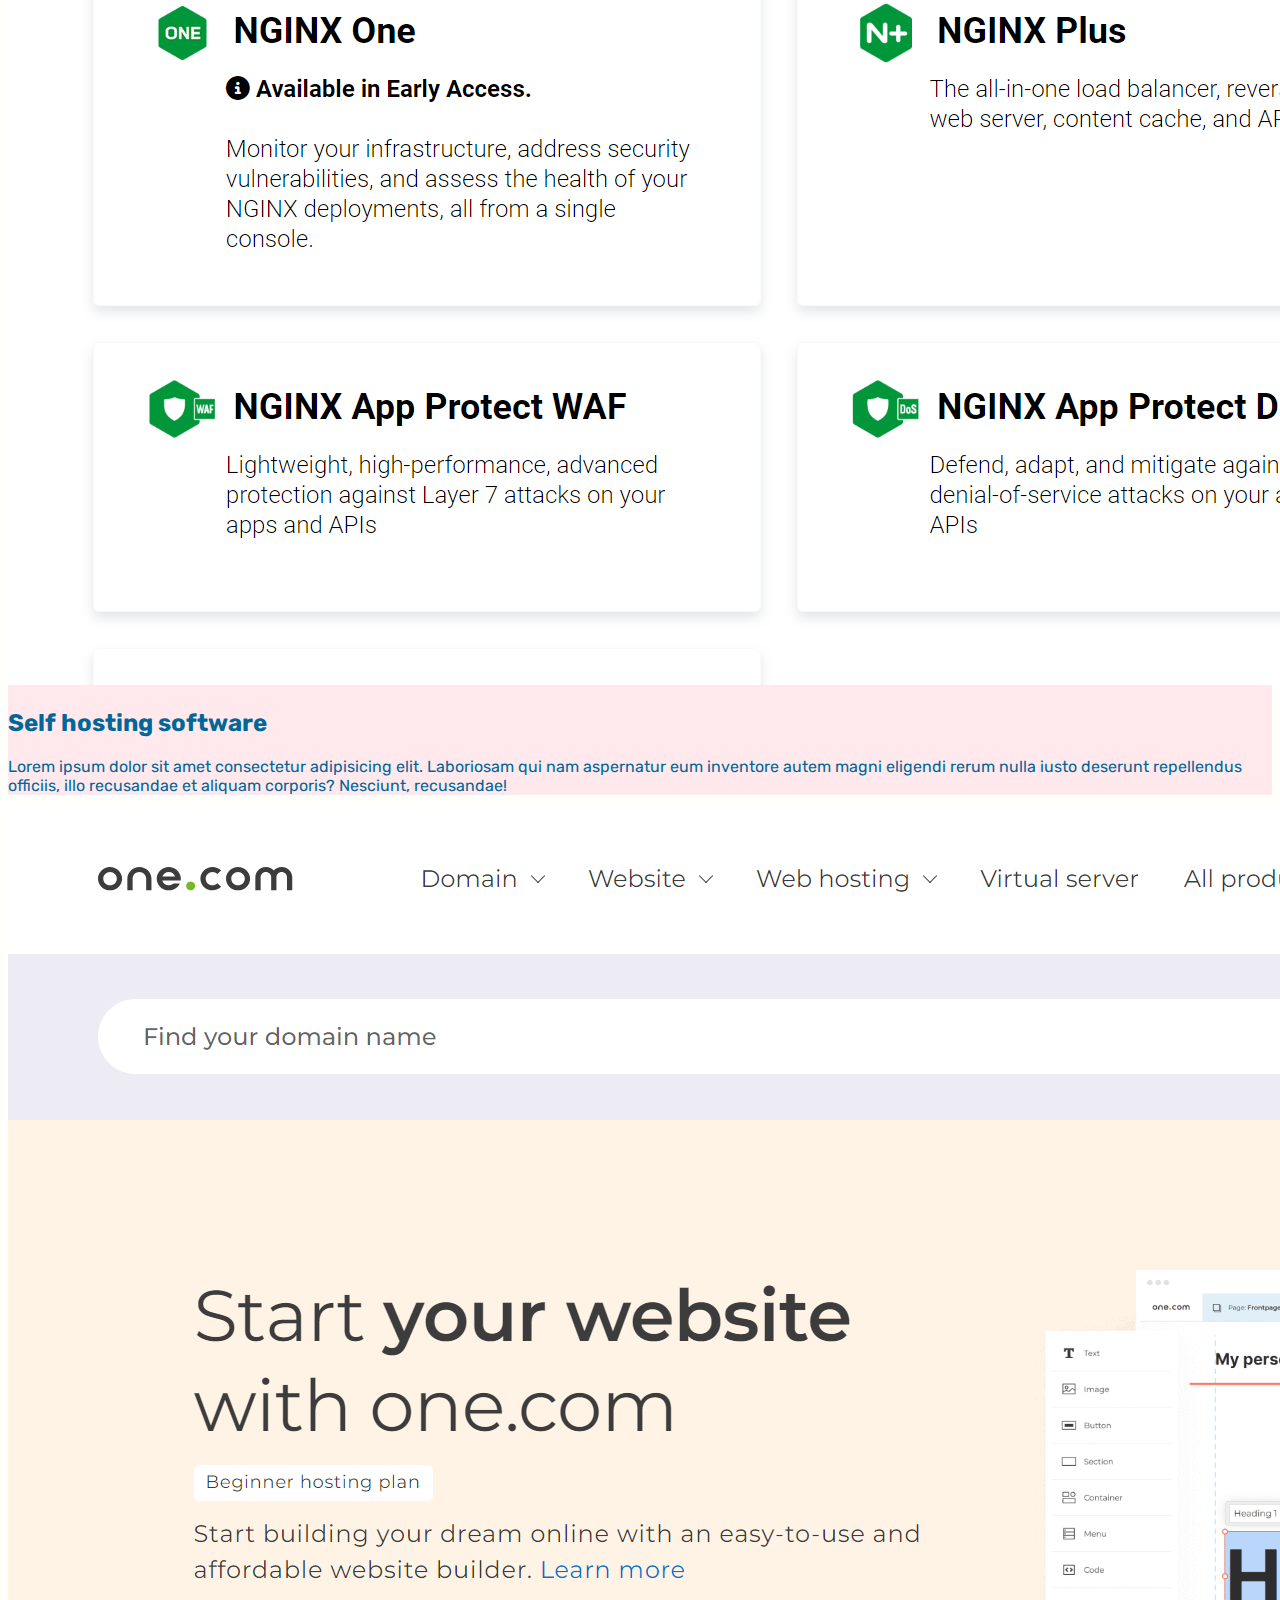
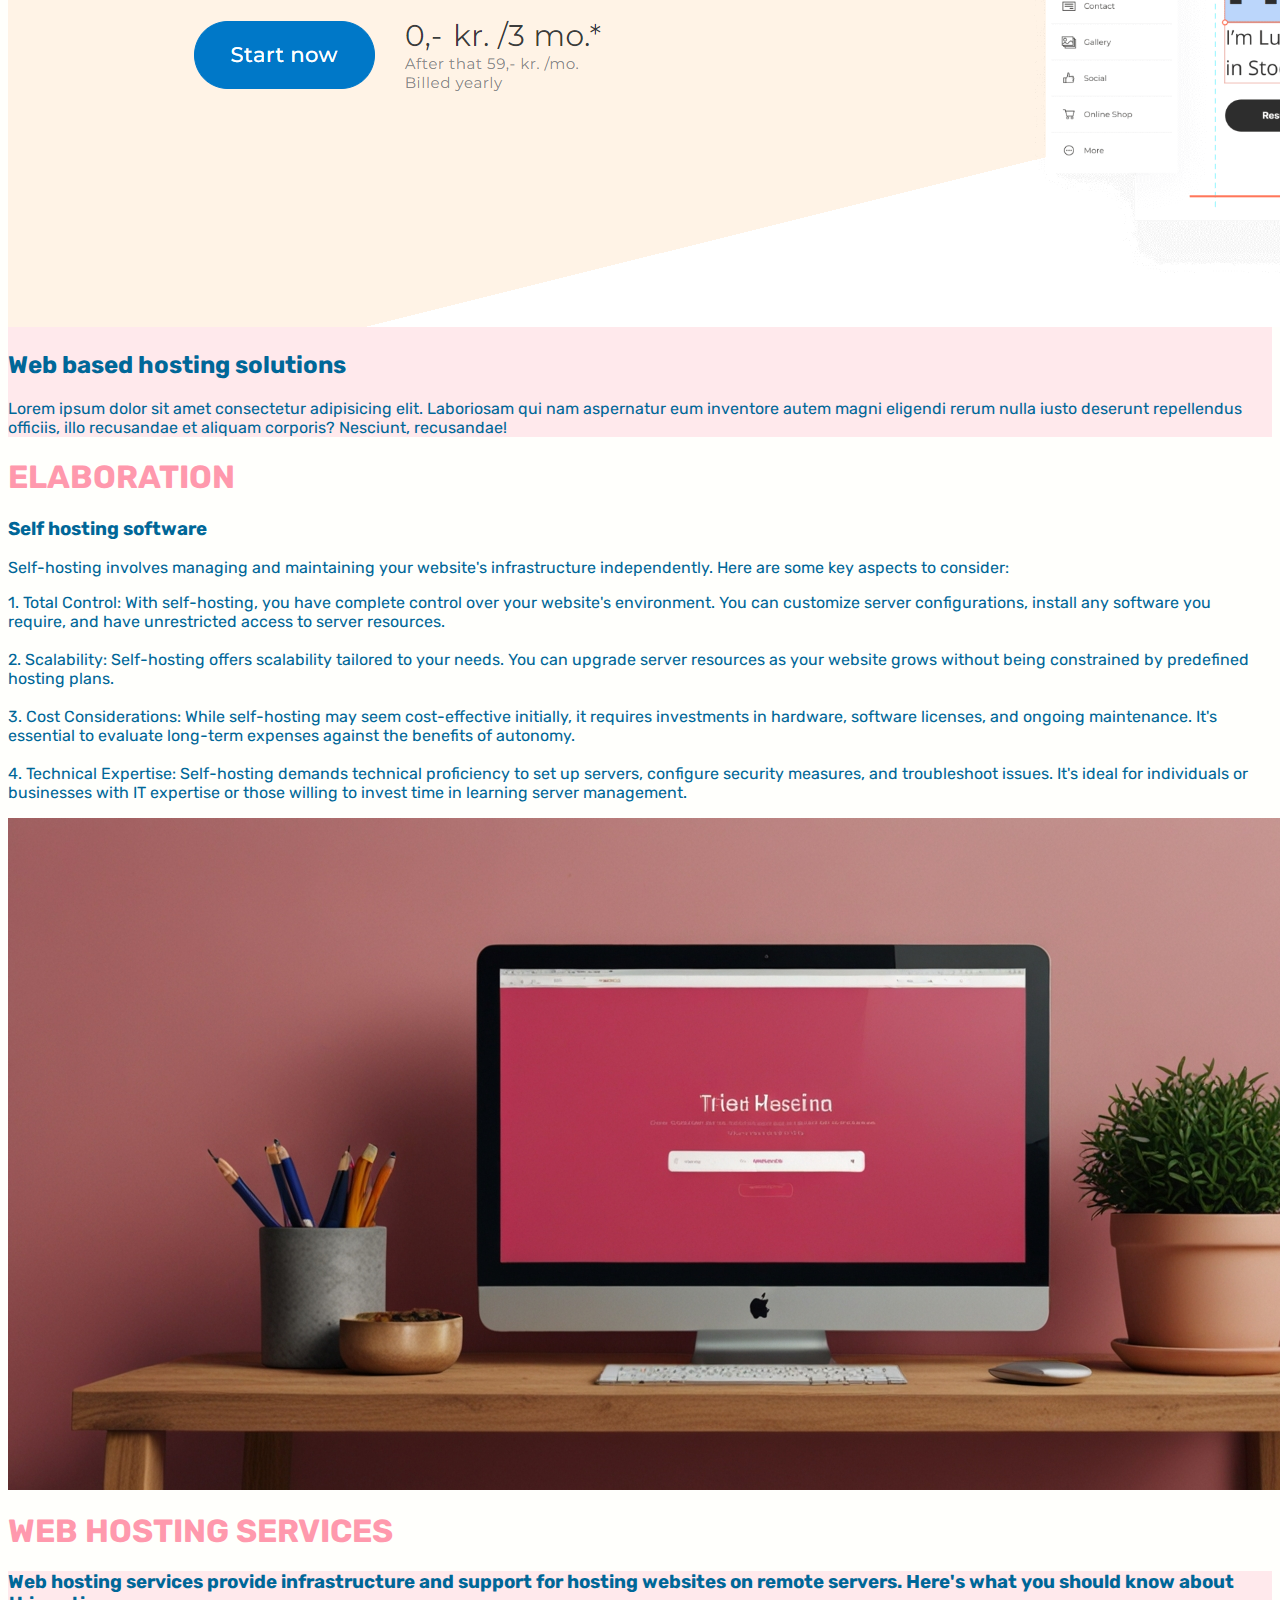
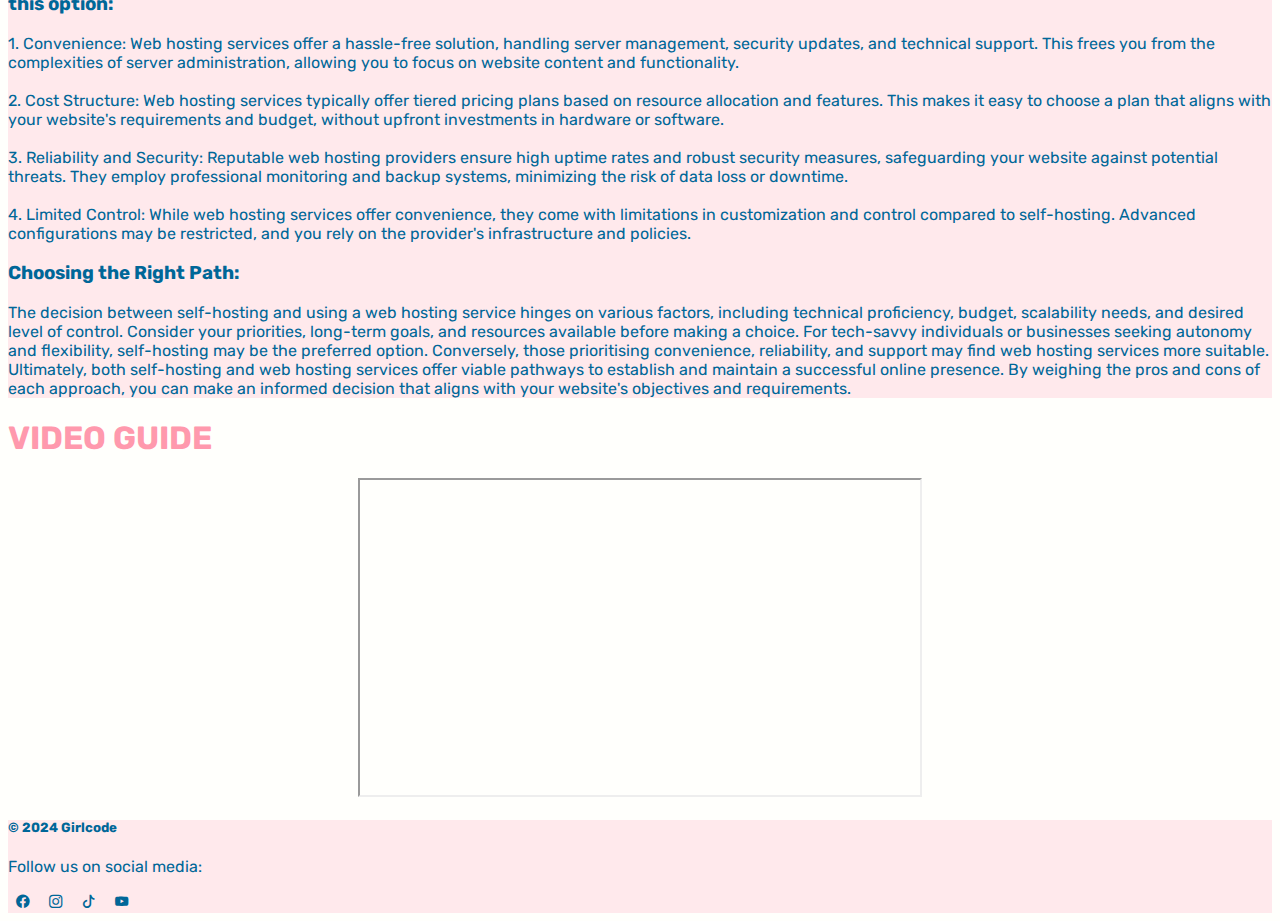
<file: Exam---Sem-2-main/Exam---Sem-2-main/Exam---Sem-2-main/hosting-guide.html>
<!doctype html>
<html lang="en">
  <head>
    <!-- Required meta tags -->
    <meta charset="utf-8">
    <meta name="viewport" content="width=device-width, initial-scale=1">

    <!-- Bootstrap CSS -->
    <link href="https://cdn.jsdelivr.net/npm/bootstrap@5.0.2/dist/css/bootstrap.min.css" rel="stylesheet" integrity="sha384-EVSTQN3/azprG1Anm3QDgpJLIm9Nao0Yz1ztcQTwFspd3yD65VohhpuuCOmLASjC" crossorigin="anonymous">
    <!-- Bootstrap icon CDN -->
    <link rel="stylesheet" href="https://cdn.jsdelivr.net/npm/bootstrap-icons@1.11.3/font/bootstrap-icons.min.css">
    <!-- Link til eget stylesheet -->
    <link rel="stylesheet" href="bootstrap-style.css">
    <!-- Link til google fonts -->
    <link href="https://fonts.googleapis.com/css?family=Rubik:300,300i,400,400i,500,500i,700,700i,900,900i" rel="stylesheet">
    <!-- Favicon -->
    <link rel="icon" type="image/x-icon" href="/images/favicon.ico">

    <title>Girlcode</title>
  </head>
  <body>

    <!-- NAVBAR SECTION -->

    <nav class="navbar navbar-expand-lg navbar-light">
        <div class="container-fluid">
          <a class="navbar-brand" href="index.html"><img style="width: 20lvh;" src="images/logo.png" alt=""></a>
          <button class="navbar-toggler" type="button" data-bs-toggle="collapse" data-bs-target="#navbarNav" aria-controls="navbarNav" aria-expanded="false" aria-label="Toggle navigation">
            <span class="navbar-toggler-icon"></span>
          </button>
          <div class="collapse navbar-collapse justify-content-end" id="navbarNav">
            <ul class="navbar-nav">
              <li class="nav-item">
                <a class="nav-link active" aria-current="page" href="index.html">Home</a>
              </li>
              <li class="nav-item dropdown">
                <a class="nav-link dropdown-toggle" href="#" id="navbarDropdown" role="button" data-bs-toggle="dropdown" aria-expanded="false">
                  Guides
                </a>
                <ul class="dropdown-menu" aria-labelledby="navbarDropdown">
                  <li><a class="dropdown-item" href="navbar-guide.html">Navigation bar</a></li>
                  <li><a class="dropdown-item" href="carousel-guide.html">Carousel</a></li>
                  <li><a class="dropdown-item" href="hosting-guide.html">Hosting</a></li>
                  <li><hr class="dropdown-divider"></li>
                  <li><a class="dropdown-item" href="index.html">Other guides</a></li>
                </ul>
              <li class="nav-item">
                <a class="nav-link active" aria-current="page" href="about.html">About us</a>
              </li>
              </li>
            </ul>
          </div>
        </div>
      </nav>


      <!-- HEADLINE SECTION -->

      <div class="container mt-5 mb-5">
        <h1 class="text-center">HOSTING</h1>
        <p>In the digital landscape, establishing an online presence is pivotal for businesses and individuals alike. When it comes to launching a website, one crucial decision is whether to self-host or utilize a web hosting service. Each approach has its merits and considerations, catering to diverse needs and preferences.</p>
    </div>

    <!-- TEXT SECTION 1 -->

    <div class="about w-100 py-5 mb-5">
        <div class="container">
            <div class="row">
              <div class="col">
                <h2>Self hosting</h2>
                <h5>Self-hosting involves managing and maintaining your website's infrastructure independently. Here are some key aspects to consider:</h5>
                <p>1. Total Control: With self-hosting, you have complete control over your website's environment. You can customize server configurations, install any software you require, and have unrestricted access to server resources. <br> <br>
                    
                    2. Scalability: Self-hosting offers scalability tailored to your needs. You can upgrade server resources as your website grows without being constrained by predefined hosting plans. <br> <br>
                    
                    3. Cost Considerations: While self-hosting may seem cost-effective initially, it requires investments in hardware, software licenses, and ongoing maintenance. It's essential to evaluate long-term expenses against the benefits of autonomy. <br> <br>
                    
                    4. Technical Expertise: Self-hosting demands technical proficiency to set up servers, configure security measures, and troubleshoot issues. It's ideal for individuals or businesses with IT expertise or those willing to invest time in learning server management.</p>
              </div>
              <div class="col">
                <h2>Complete hosting services</h2>
                <h5>Web hosting services provide infrastructure and support for hosting websites on remote servers. Here's what you should know about this option:</h5>
                <p>1. Convenience: Web hosting services offer a hassle-free solution, handling server management, security updates, and technical support. This frees you from the complexities of server administration, allowing you to focus on website content and functionality. <br> <br>

                    2. Cost Structure: Web hosting services typically offer tiered pricing plans based on resource allocation and features. This makes it easy to choose a plan that aligns with your website's requirements and budget, without upfront investments in hardware or software. <br> <br>
                    
                    3. Reliability and Security: Reputable web hosting providers ensure high uptime rates and robust security measures, safeguarding your website against potential threats. They employ professional monitoring and backup systems, minimizing the risk of data loss or downtime. <br> <br>
                    
                    4. Limited Control: While web hosting services offer convenience, they come with limitations in customization and control compared to self-hosting. Advanced configurations may be restricted, and you rely on the provider's infrastructure and policies.</p>
              </div>
            </div>
          </div>
      </div>

      <!-- TEXT SECTION 2 -->

      <div class="container mb-5">
        <h2>Choosing the right path for you:</h2>
        <p>The decision between self-hosting and using a web hosting service hinges on various factors, including technical proficiency, budget, scalability needs, and desired level of control. Consider your priorities, long-term goals, and resources available before making a choice.
            For tech-savvy individuals or businesses seeking autonomy and flexibility, self-hosting may be the preferred option. Conversely, those prioritizing convenience, reliability, and support may find web hosting services more suitable.
            Ultimately, both self-hosting and web hosting services offer viable pathways to establish and maintain a successful online presence. By weighing the pros and cons of each approach, you can make an informed decision that aligns with your website's objectives and requirements.</p>
      </div>

      <!-- CARD SECTION -->

      <div class="container justify-content-center">
        <div class="row g-2 justify-content-center">

            <div class="col-sm-6 col-lg-6 d-flex align-items-stretch">
                <div class="card mb-5 mx-5">
                    <div class="card-body">
                        <img class="w-100" src="images/nginx.png" alt="">
                        <h2 class="card-title pt-4 pb-3">Self hosting software</h2>
                        <p class="card-text mb-5">Lorem ipsum dolor sit amet consectetur adipisicing elit. Laboriosam qui nam aspernatur eum inventore autem magni eligendi rerum nulla iusto deserunt repellendus officiis, illo recusandae et aliquam corporis? Nesciunt, recusandae!</p>
                    </div>
                </div>
            </div>

            <div class="col-sm-6 col-lg-6 d-flex align-items-stretch">
                <div class="card mb-5 mx-5">
                    <div class="card-body">
                        <img class="w-100" src="images/one-com.png" alt="">
                        <h2 class="card-title pt-4 pb-3">Web based hosting solutions</h2>
                        <p class="card-text mb-5">Lorem ipsum dolor sit amet consectetur adipisicing elit. Laboriosam qui nam aspernatur eum inventore autem magni eligendi rerum nulla iusto deserunt repellendus officiis, illo recusandae et aliquam corporis? Nesciunt, recusandae!</p>
                    </div>
                </div>
            </div>
        </div>
      </div>

      <!-- ELABORATION SECTION 1 -->

      <div class="container mb-5">
        <h1 class="text-center">ELABORATION</h1>
        <h3>Self hosting software</h3>
        <p>Self-hosting involves managing and maintaining your website's infrastructure independently. Here are some key aspects to consider:</p>
        <p class="mb-5">1. Total Control: With self-hosting, you have complete control over your website's environment. You can customize server configurations, install any software you require, and have unrestricted access to server resources. <br> <br>

            2. Scalability: Self-hosting offers scalability tailored to your needs. You can upgrade server resources as your website grows without being constrained by predefined hosting plans. <br> <br>
            
            3. Cost Considerations: While self-hosting may seem cost-effective initially, it requires investments in hardware, software licenses, and ongoing maintenance. It's essential to evaluate long-term expenses against the benefits of autonomy. <br> <br>
            
            4. Technical Expertise: Self-hosting demands technical proficiency to set up servers, configure security measures, and troubleshoot issues. It's ideal for individuals or businesses with IT expertise or those willing to invest time in learning server management.</p>


      </div>

      <img id="self-hosting-image" class="mb-5" src="images/self-hosting.jpg" alt="">

      <!-- ELABORATION SECTION 2 -->

      <div class="container mb-5">
        <h1 class="text-center">WEB HOSTING SERVICES</h1>
      </div>

      <div class="about w-100 py-5 mb-5">
        <div class="container">
            <h3 class="mb-3">Web hosting services provide infrastructure and support for hosting websites on remote servers. Here's what you should know about this option:</h3>
            <p>1. Convenience: Web hosting services offer a hassle-free solution, handling server management, security updates, and technical support. This frees you from the complexities of server administration, allowing you to focus on website content and functionality. <br> <br>

                2. Cost Structure: Web hosting services typically offer tiered pricing plans based on resource allocation and features. This makes it easy to choose a plan that aligns with your website's requirements and budget, without upfront investments in hardware or software. <br> <br>
                
                3. Reliability and Security: Reputable web hosting providers ensure high uptime rates and robust security measures, safeguarding your website against potential threats. They employ professional monitoring and backup systems, minimizing the risk of data loss or downtime. <br> <br>
                
                4. Limited Control: While web hosting services offer convenience, they come with limitations in customization and control compared to self-hosting. Advanced configurations may be restricted, and you rely on the provider's infrastructure and policies.</p>

            <h3 class="mb-3 mt-5">Choosing the Right Path:</h3>
            <p>The decision between self-hosting and using a web hosting service hinges on various factors, including technical proficiency, budget, scalability needs, and desired level of control. Consider your priorities, long-term goals, and resources available before making a choice.
                For tech-savvy individuals or businesses seeking autonomy and flexibility, self-hosting may be the preferred option. Conversely, those prioritising convenience, reliability, and support may find web hosting services more suitable.
                Ultimately, both self-hosting and web hosting services offer viable pathways to establish and maintain a successful online presence. By weighing the pros and cons of each approach, you can make an informed decision that aligns with your website's objectives and requirements.</p>
        </div>
      </div>

      <!-- VIDEO SECTION -->

      <div class="container">
        <h1 class="text-center mb-5">VIDEO GUIDE</h1>
      </div>

      <div class="container">
        <div class="embed-responsive embed-responsive-16by9">
            <iframe class="embed-responsive-item" width="560" height="315" src="https://www.youtube.com/embed/LzZPPhPPGBo" allowfullscreen></iframe>
          </div>
      </div>
      



      <!-- FOOTER SECTION -->

      <footer class="footer text-center text-lg-start mt-5">
        <div class="container d-flex justify-content-center pt-5">
            <h5>© 2024 Girlcode</h5>
        </div>
        <div class="container d-flex justify-content-center">
            <p>Follow us on social media:</p>
        </div>
        <div class="container d-flex justify-content-center pb-5">
          <button type="button" class="btn btn-primary btn-lg btn-floating mx-2" style="background-color: #ffffff00; border-color: #ffffff00; color: #006798;">
            <i class="bi bi-facebook"></i>
          </button>
          <button type="button" class="btn btn-primary btn-lg btn-floating mx-2" style="background-color: #ffffff00; border-color: #ffffff00; color: #006798;">
            <i class="bi bi-instagram"></i>
          </button>
          <button type="button" class="btn btn-primary btn-lg btn-floating mx-2" style="background-color: #ffffff00; border-color: #ffffff00; color: #006798;">
            <i class="bi bi-tiktok"></i>
          </button>
          <button type="button" class="btn btn-primary btn-lg btn-floating mx-2" style="background-color: #ffffff00; border-color: #ffffff00; color: #006798;">
            <i class="bi bi-youtube"></i>
          </button>
        </div>
      </footer>
    

    <!-- Optional JavaScript; choose one of the two! -->

    <!-- Option 1: Bootstrap Bundle with Popper -->
    <script src="https://cdn.jsdelivr.net/npm/bootstrap@5.0.2/dist/js/bootstrap.bundle.min.js" integrity="sha384-MrcW6ZMFYlzcLA8Nl+NtUVF0sA7MsXsP1UyJoMp4YLEuNSfAP+JcXn/tWtIaxVXM" crossorigin="anonymous"></script>

    <!-- Option 2: Separate Popper and Bootstrap JS -->
    <!--
    <script src="https://cdn.jsdelivr.net/npm/@popperjs/core@2.9.2/dist/umd/popper.min.js" integrity="sha384-IQsoLXl5PILFhosVNubq5LC7Qb9DXgDA9i+tQ8Zj3iwWAwPtgFTxbJ8NT4GN1R8p" crossorigin="anonymous"></script>
    <script src="https://cdn.jsdelivr.net/npm/bootstrap@5.0.2/dist/js/bootstrap.min.js" integrity="sha384-cVKIPhGWiC2Al4u+LWgxfKTRIcfu0JTxR+EQDz/bgldoEyl4H0zUF0QKbrJ0EcQF" crossorigin="anonymous"></script>
    -->
  </body>
</html>
</file>
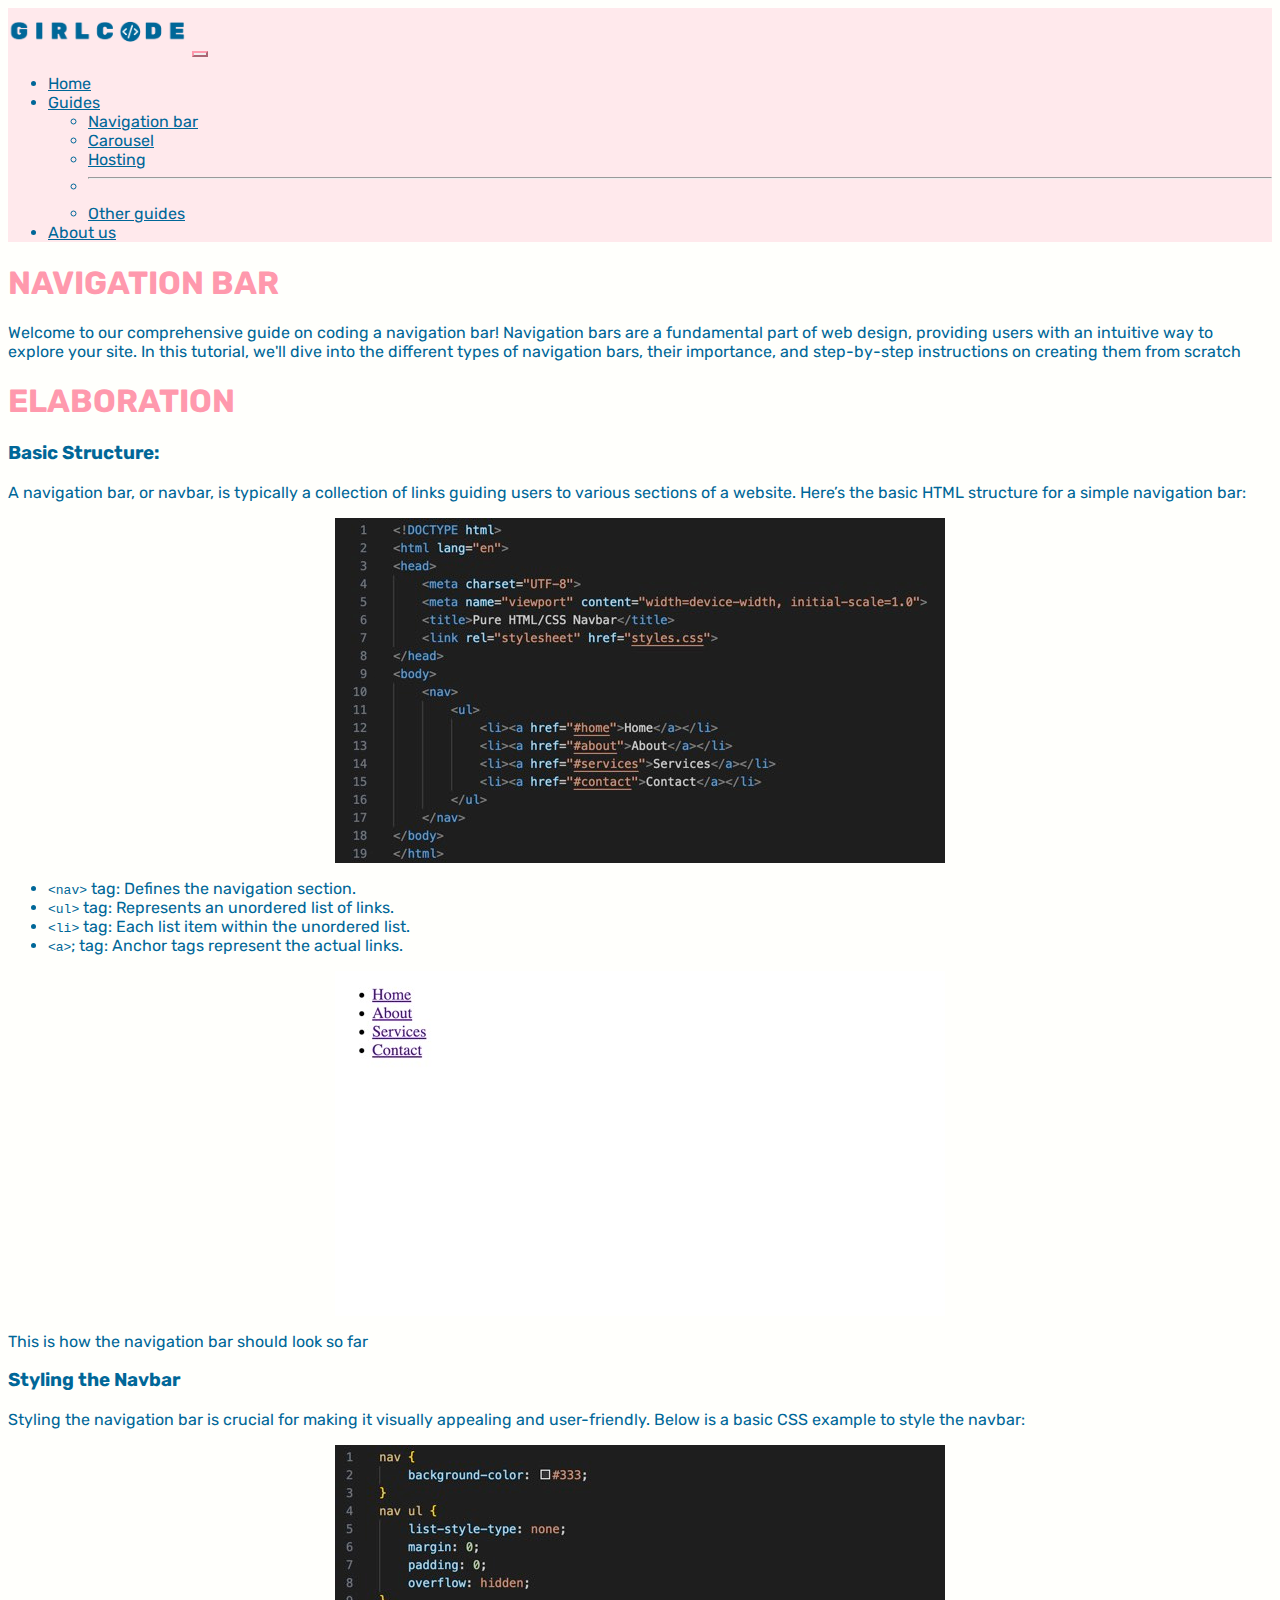
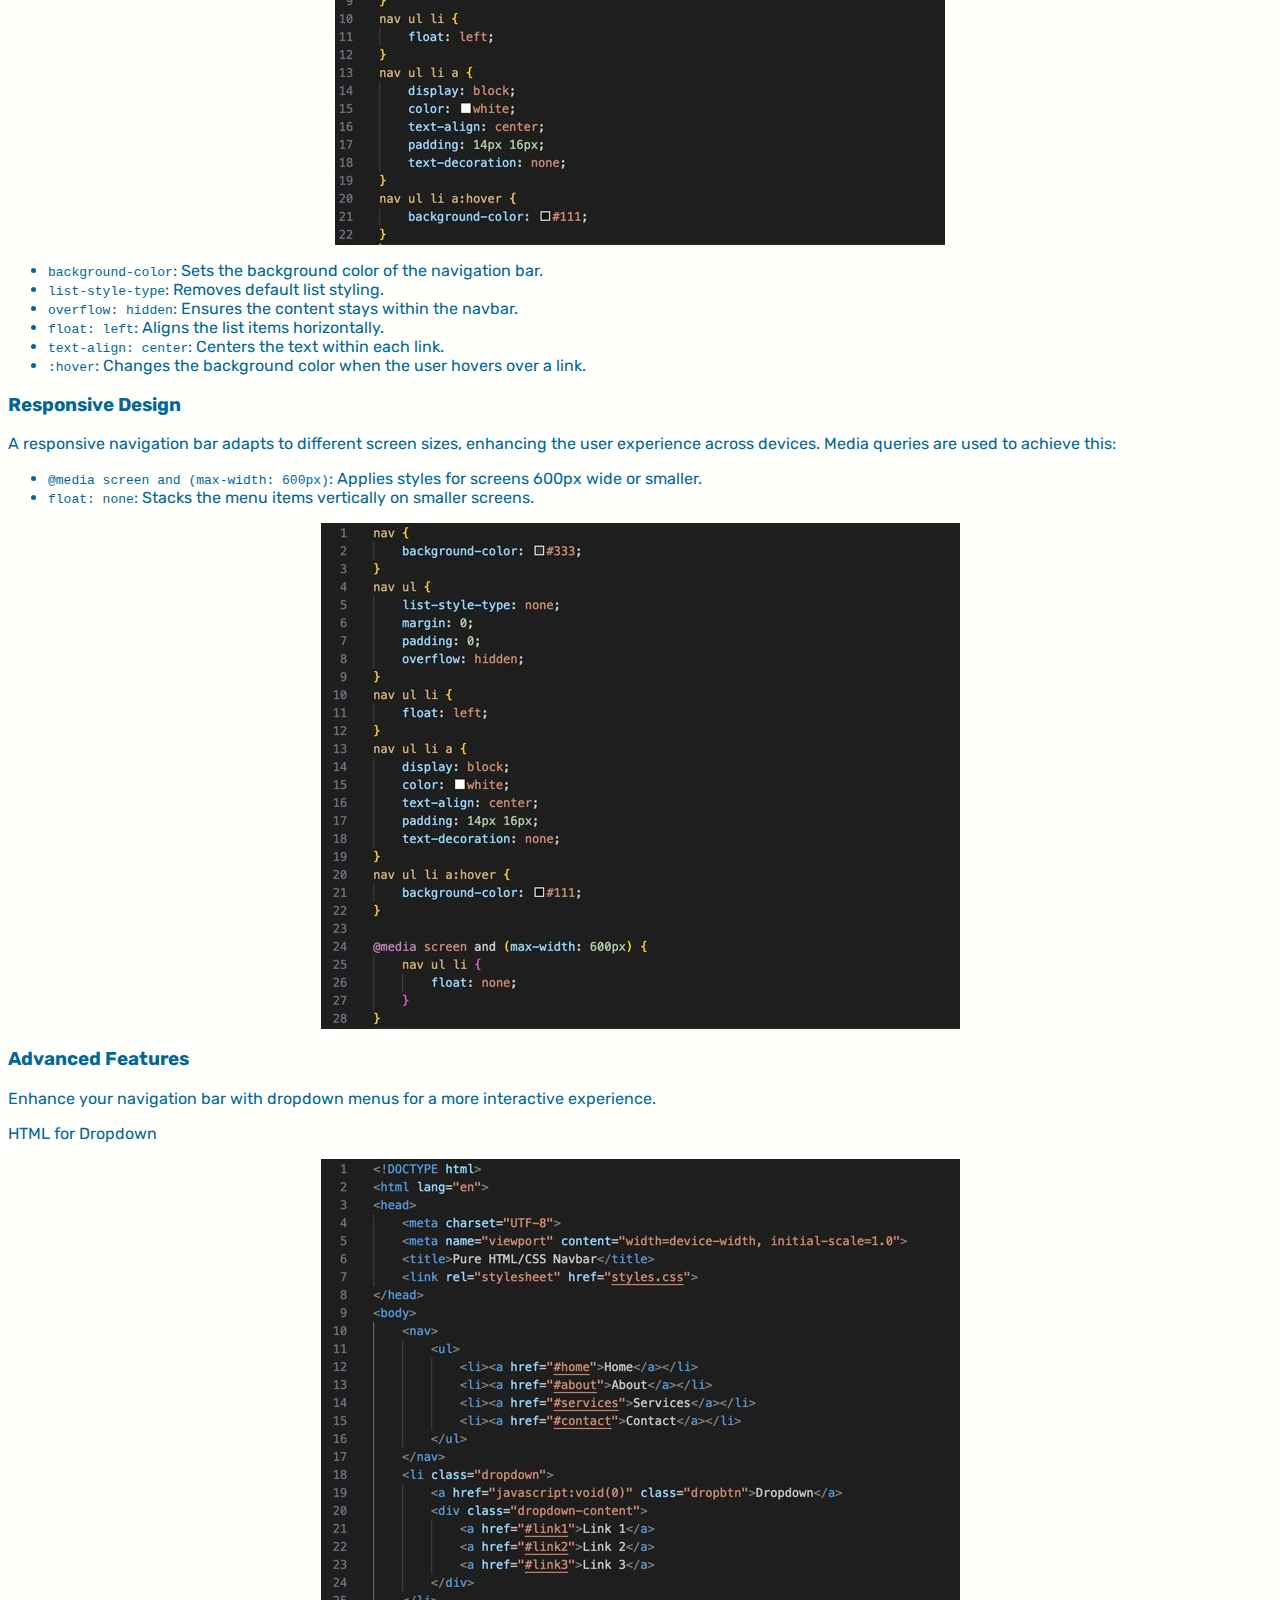
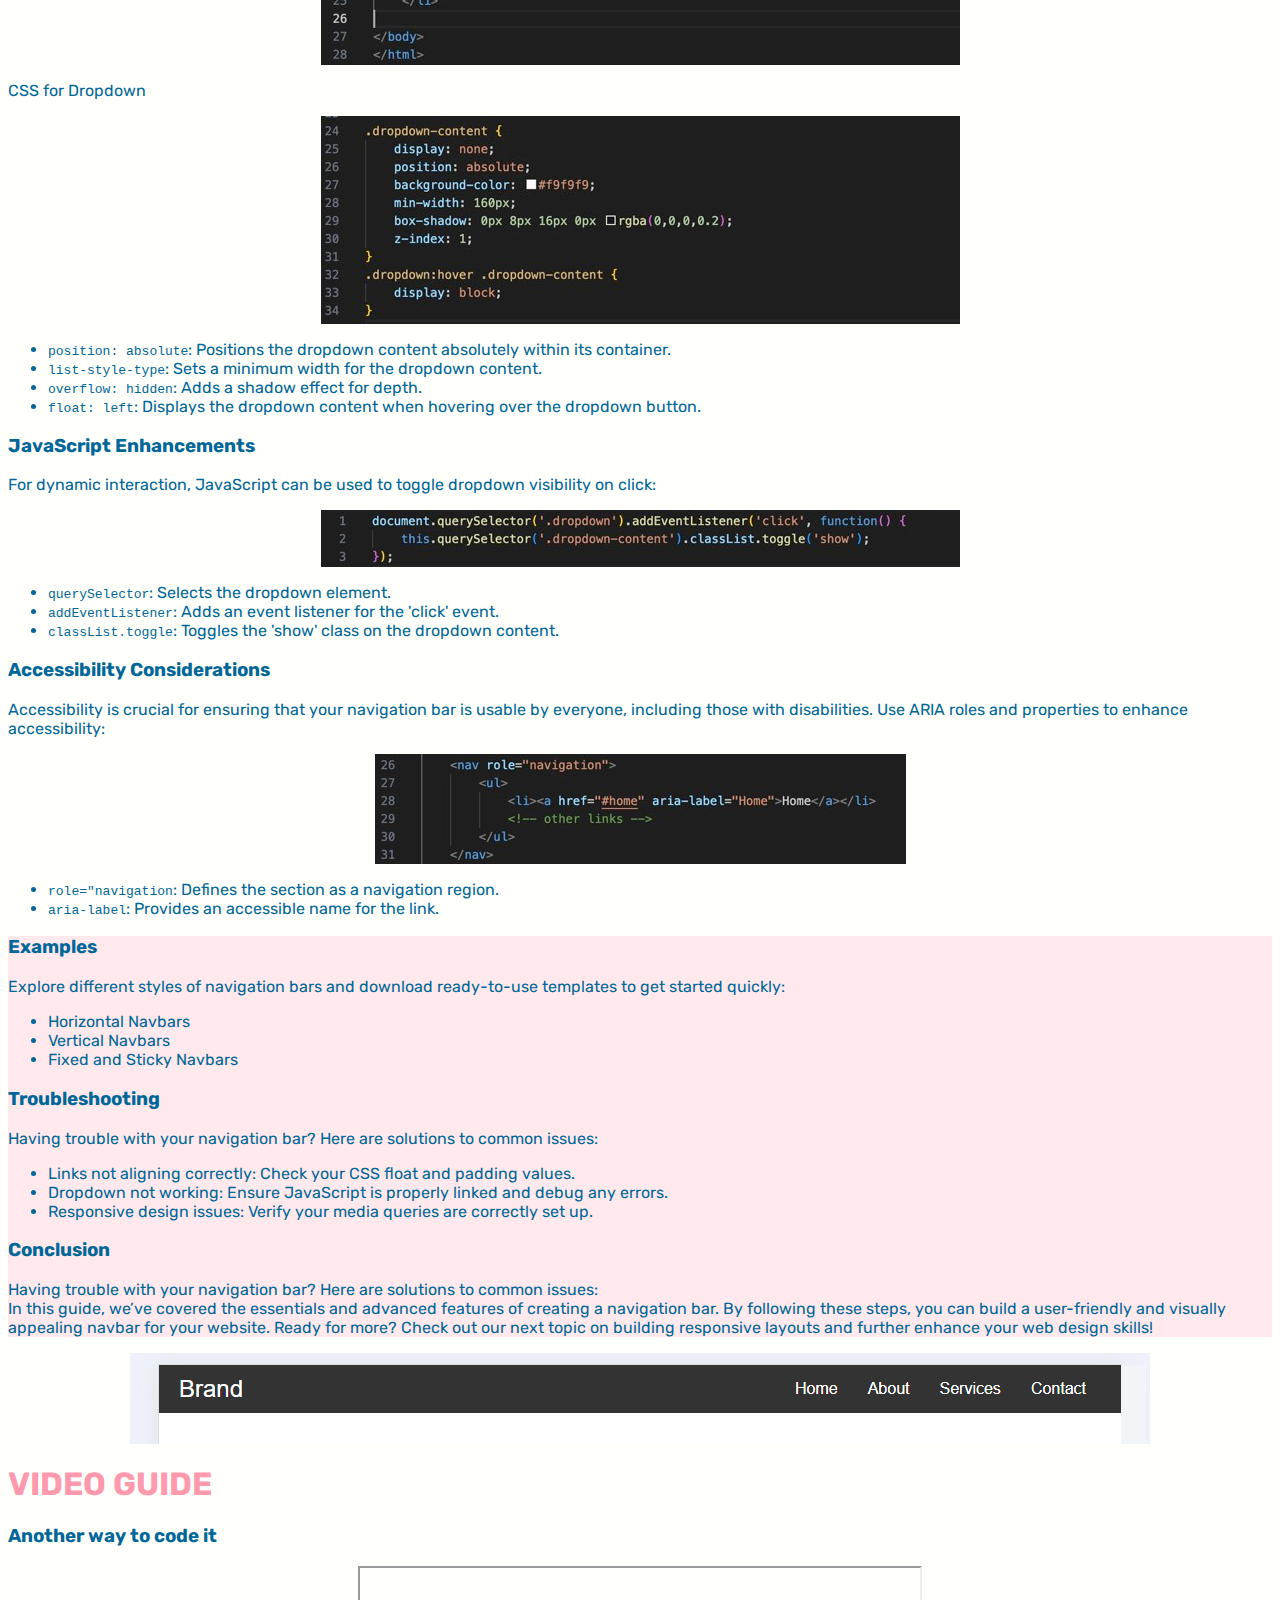
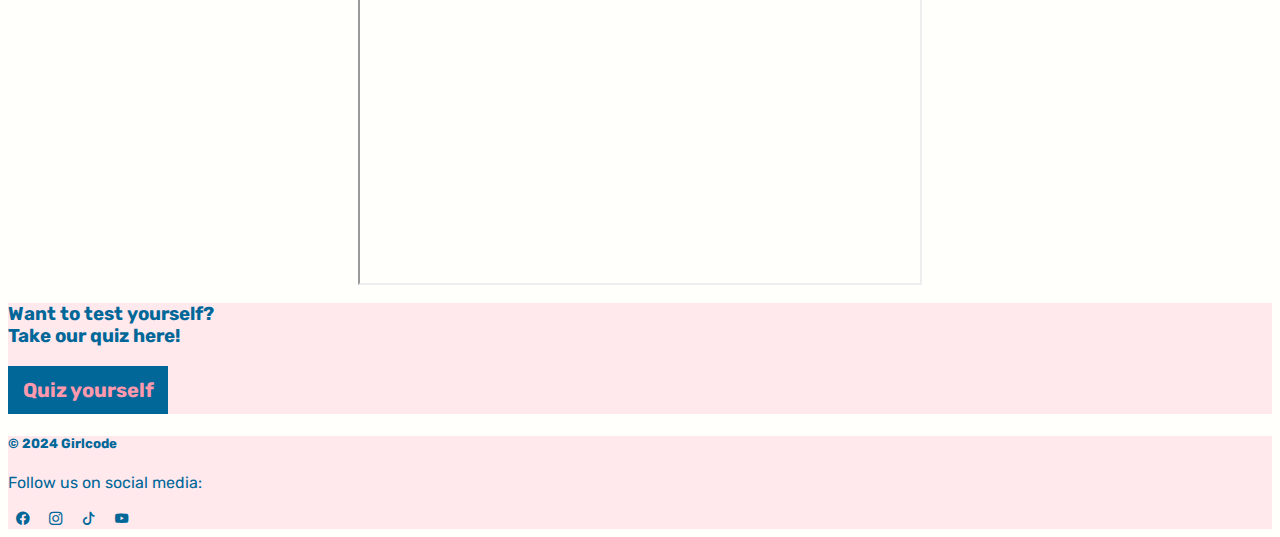
<file: Exam---Sem-2-main/Exam---Sem-2-main/Exam---Sem-2-main/navbar-guide.html>
<!doctype html>
<html lang="en">
  <head>
    <!-- Required meta tags -->
    <meta charset="utf-8">
    <meta name="viewport" content="width=device-width, initial-scale=1">

    <!-- Bootstrap CSS -->
    <link href="https://cdn.jsdelivr.net/npm/bootstrap@5.0.2/dist/css/bootstrap.min.css" rel="stylesheet" integrity="sha384-EVSTQN3/azprG1Anm3QDgpJLIm9Nao0Yz1ztcQTwFspd3yD65VohhpuuCOmLASjC" crossorigin="anonymous">
    <!-- Bootstrap icon CDN -->
    <link rel="stylesheet" href="https://cdn.jsdelivr.net/npm/bootstrap-icons@1.11.3/font/bootstrap-icons.min.css">
    <!-- Link til eget stylesheet -->
    <link rel="stylesheet" href="bootstrap-style.css">
    <!-- Link til google fonts -->
    <link href="https://fonts.googleapis.com/css?family=Rubik:300,300i,400,400i,500,500i,700,700i,900,900i" rel="stylesheet">
    <!-- Favicon -->
    <link rel="icon" type="image/x-icon" href="/images/favicon.ico">

    <title>Girlcode</title>
  </head>
  <body>

    <!-- NAVBAR SECTION -->

    <nav class="navbar navbar-expand-lg navbar-light">
        <div class="container-fluid">
          <a class="navbar-brand" href="index.html"><img style="width: 20lvh;" src="images/logo.png" alt=""></a>
          <button class="navbar-toggler" type="button" data-bs-toggle="collapse" data-bs-target="#navbarNav" aria-controls="navbarNav" aria-expanded="false" aria-label="Toggle navigation">
            <span class="navbar-toggler-icon"></span>
          </button>
          <div class="collapse navbar-collapse justify-content-end" id="navbarNav">
            <ul class="navbar-nav">
              <li class="nav-item">
                <a class="nav-link active" aria-current="page" href="index.html">Home</a>
              </li>
              <li class="nav-item dropdown">
                <a class="nav-link dropdown-toggle" href="#" id="navbarDropdown" role="button" data-bs-toggle="dropdown" aria-expanded="false">
                  Guides
                </a>
                <ul class="dropdown-menu" aria-labelledby="navbarDropdown">
                  <li><a class="dropdown-item" href="navbar-guide.html">Navigation bar</a></li>
                  <li><a class="dropdown-item" href="carousel-guide.html">Carousel</a></li>
                  <li><a class="dropdown-item" href="hosting-guide.html">Hosting</a></li>
                  <li><hr class="dropdown-divider"></li>
                  <li><a class="dropdown-item" href="index.html">Other guides</a></li>
                </ul>
              <li class="nav-item">
                <a class="nav-link active" aria-current="page" href="about.html">About us</a>
              </li>
              </li>
            </ul>
          </div>
        </div>
      </nav>


      <!-- HEADLINE SECTION -->

      <div class="container mt-5 mb-5">
        <h1 class="text-center">NAVIGATION BAR</h1>
        <p>Welcome to our comprehensive guide on coding a navigation bar! Navigation bars are a fundamental part of web design, providing users with an intuitive way to explore your site. In this tutorial, we'll dive into the different types of navigation bars, their importance, and step-by-step instructions on creating them from scratch</p>
    </div>

      <!-- ELABORATION SECTION 1 -->

      <div class="container mb-5">
        <h1 class="text-center">ELABORATION</h1>
        <!-- Navbar-guide -->
        <h3>Basic Structure:</h3>
        <p>A navigation bar, or navbar, is typically a collection of links guiding users to various sections of a website. Here’s the basic HTML structure for a simple navigation bar:</p>
        <img id="navbar-image" class="mb-5" src="images/navbar/Nav_html.png" alt="">
        <p>
          <ul>
          <li><code>&lt;nav&gt;</code> tag: Defines the navigation section.</li>
          <li><code>&lt;ul&gt;</code> tag: Represents an unordered list of links.</li>
          <li><code>&lt;li&gt;</code> tag: Each list item within the unordered list.</li>
          <li><code>&lt;a&gt;</code>; tag: Anchor tags represent the actual links.</li>
          </ul>
          </p>
          
          <img id="navbar-image" class="mb-5" src="images/navbar/Nav_uden_css.png" alt="">
          <p>This is how the navigation bar should look so far</p>

          <!-- Navbar-guide Styling the Navbar-->
            <h3>Styling the Navbar</h3>
            <p>Styling the navigation bar is crucial for making it visually appealing and user-friendly. Below is a basic CSS example to style the navbar:</p>
            <img id="navbar-image" class="mb-5" src="images/navbar/css_navstyle.png" alt="">
            <p>
              <ul>
                  <li><code>background-color</code>: Sets the background color of the navigation bar.</li>
                  <li><code>list-style-type</code>: Removes default list styling.</li>
                  <li><code>overflow: hidden</code>: Ensures the content stays within the navbar.</li>
                  <li><code>float: left</code>: Aligns the list items horizontally.</li>
                  <li><code>text-align: center</code>: Centers the text within each link.</li>
                  <li><code>:hover</code>: Changes the background color when the user hovers over a link.</li>
              </ul>
          </p>
          <!-- Navbar-guide Responsive Design-->
          <h3>Responsive Design</h3>
          <p>A responsive navigation bar adapts to different screen sizes, enhancing the user experience across devices. Media queries are used to achieve this:</p>
          <ul>
            <li><code>@media screen and (max-width: 600px)</code>: Applies styles for screens 600px wide or smaller.</li>
            <li><code>float: none</code>: Stacks the menu items vertically on smaller screens.</li>
        </ul>
        <img id="navbar-image" class="mb-5" src="images/navbar/responsive_design.png" alt="">
        <!-- Navbar-guide Advanced Features-->
        <h3>Advanced Features</h3>
        <p>Enhance your navigation bar with dropdown menus for a more interactive experience.</p>
        <p>HTML for Dropdown</p>
        <img id="navbar-image" class="mb-5" src="images/navbar/html_dropdown.png" alt="">
        <p>CSS for Dropdown</p>
        <img id="navbar-image" class="mb-5" src="images/navbar/css_dropdown.png" alt="">
        <p>
          <ul>
              <li><code>position: absolute</code>: Positions the dropdown content absolutely within its container.</li>
              <li><code>list-style-type</code>: Sets a minimum width for the dropdown content.</li>
              <li><code>overflow: hidden</code>: Adds a shadow effect for depth.</li>
              <li><code>float: left</code>: Displays the dropdown content when hovering over the dropdown button.</li>
          </ul>
      </p>
        <!-- Navbar-guide JavaScript Enchancements-->
      <h3>JavaScript Enhancements</h3>
      <p>For dynamic interaction, JavaScript can be used to toggle dropdown visibility on click:</p>
      <img id="navbar-image" class="mb-5" src="images/navbar/Java_script_ench.png" alt="">
      <p>
        <ul>
            <li><code>querySelector</code>: Selects the dropdown element.</li>
            <li><code>addEventListener</code>: Adds an event listener for the 'click' event.</li>
            <li><code>classList.toggle</code>: Toggles the 'show' class on the dropdown content.</li>
        </ul>
      </p>

        <!-- Navbar-guide Accessibility Considerations-->
      <h3>Accessibility Considerations</h3>
      <p>Accessibility is crucial for ensuring that your navigation bar is usable by everyone, including those with disabilities. Use ARIA roles and properties to enhance accessibility:</p>
      <img id="navbar-image" class="mb-5" src="images/navbar/acc_con.png" alt="">
      <p>
        <ul>
            <li><code>role="navigation</code>: Defines the section as a navigation region.</li>
            <li><code>aria-label</code>: Provides an accessible name for the link.</li>
        </ul>
      </p>


    </div>

      <!-- ELABORATION SECTION 2 -->

      <div class="about w-100 py-5 mb-5">
        <div class="container">
          <!-- Navbar-guide Examples-->
            <h3 class="mb-3">Examples</h3>
            <p>Explore different styles of navigation bars and download ready-to-use templates to get started quickly: <br> 
              <ul>
                <li>Horizontal Navbars</li>
                <li>Vertical Navbars</li>
                <li>Fixed and Sticky Navbars</li>
              </ul>
            </p>
        </div>

        <div class="container">
          <!-- Navbar-guide Troubleshooting-->
          <h3 class="mb-3">Troubleshooting</h3>
          <p>Having trouble with your navigation bar? Here are solutions to common issues: <br> 
            <ul>
              <li>Links not aligning correctly: Check your CSS float and padding values.</li>
              <li>Dropdown not working: Ensure JavaScript is properly linked and debug any errors.</li>
              <li>Responsive design issues: Verify your media queries are correctly set up.</li>
            </ul>
          </p>
      </div>

      <div class="container">
        <!-- Navbar-guide Conclusion-->
        <h3 class="mb-3">Conclusion</h3>
        <p>Having trouble with your navigation bar? Here are solutions to common issues: <br> 
          In this guide, we’ve covered the essentials and advanced features of creating a navigation bar. By following these steps, you can build a user-friendly and visually appealing navbar for your website. Ready for more? Check out our next topic on building responsive layouts and further enhance your web design skills!
        </p>
    </div>

      </div>

        <img id="navbar-image" class="mb-5" src="images/navbar-example.png" alt="">

      <!-- VIDEO SECTION -->

      <div class="container">
        <h1 class="text-center mb-3">VIDEO GUIDE</h1>
        <h3 class="text-center mb-5">Another way to code it</h3>
      </div>

      <div class="container">
        <div class="embed-responsive embed-responsive-16by9">
            <iframe class="embed-responsive-item" width="560" height="315" src="https://www.youtube.com/embed/MgAFnTjESAE" allowfullscreen></iframe>
          </div>
      </div>

      <!-- QUIZ SECTION -->

      <div class="container my-5">
        <div class="quiz w-100 py-5 rounded-3">
                <h3 class="mb-3 px-5">Want to test yourself? <br>
                    Take our quiz here!</h3>
                    <button class="mx-5"><a href="https://docs.google.com/forms/d/e/1FAIpQLSfChXXVB4toAUPBGkdfxEa6pLSLcStxj2IYOoUorhfvRNhbyA/viewform?usp=sf_link" target="_blank">Quiz yourself</a></button>
          </div>
      </div>

      
      

      



      <!-- FOOTER SECTION -->

      <footer class="footer text-center text-lg-start mt-5">
        <div class="container d-flex justify-content-center pt-5">
            <h5>© 2024 Girlcode</h5>
        </div>
        <div class="container d-flex justify-content-center">
            <p>Follow us on social media:</p>
        </div>
        <div class="container d-flex justify-content-center pb-5">
          <button type="button" class="btn btn-primary btn-lg btn-floating mx-2" style="background-color: #ffffff00; border-color: #ffffff00; color: #006798;">
            <i class="bi bi-facebook"></i>
          </button>
          <button type="button" class="btn btn-primary btn-lg btn-floating mx-2" style="background-color: #ffffff00; border-color: #ffffff00; color: #006798;">
            <i class="bi bi-instagram"></i>
          </button>
          <button type="button" class="btn btn-primary btn-lg btn-floating mx-2" style="background-color: #ffffff00; border-color: #ffffff00; color: #006798;">
            <i class="bi bi-tiktok"></i>
          </button>
          <button type="button" class="btn btn-primary btn-lg btn-floating mx-2" style="background-color: #ffffff00; border-color: #ffffff00; color: #006798;">
            <i class="bi bi-youtube"></i>
          </button>
        </div>
      </footer>
    

    <!-- Optional JavaScript; choose one of the two! -->

    <!-- Option 1: Bootstrap Bundle with Popper -->
    <script src="https://cdn.jsdelivr.net/npm/bootstrap@5.0.2/dist/js/bootstrap.bundle.min.js" integrity="sha384-MrcW6ZMFYlzcLA8Nl+NtUVF0sA7MsXsP1UyJoMp4YLEuNSfAP+JcXn/tWtIaxVXM" crossorigin="anonymous"></script>

    <!-- Option 2: Separate Popper and Bootstrap JS -->
    <!--
    <script src="https://cdn.jsdelivr.net/npm/@popperjs/core@2.9.2/dist/umd/popper.min.js" integrity="sha384-IQsoLXl5PILFhosVNubq5LC7Qb9DXgDA9i+tQ8Zj3iwWAwPtgFTxbJ8NT4GN1R8p" crossorigin="anonymous"></script>
    <script src="https://cdn.jsdelivr.net/npm/bootstrap@5.0.2/dist/js/bootstrap.min.js" integrity="sha384-cVKIPhGWiC2Al4u+LWgxfKTRIcfu0JTxR+EQDz/bgldoEyl4H0zUF0QKbrJ0EcQF" crossorigin="anonymous"></script>
    -->
  </body>
</html>
</file>
<file: Carousel/styles.css>
body {
    display: flex;
    justify-content: center;
    align-items: center;
    height: 100vh;
    margin: 0;
    font-family: Arial, Helvetica, sans-serif;
    background-color: #f0f0f0;
}

.carousel {
    position: relative;
    width: 80%;
    max-width: 600px;
    overflow: hidden;
    border: 2px solid #ddd;
    border-radius: 10px;
    background-color: white;
}

.carousel-images {
    display: flex;
    transition: transform 0.5s ease-in-out;
}

.carousel-slide {
    min-width: 100%;
    display: none;
}

.carousel-slide.active {
    display: block;
}

.prev, .next {
    position: absolute;
    top: 50%;
    transform: translateY(-50%);
    background-color: rgba(0,0,0,0.5);
    color: white;
    border: none;
    padding: 10px;
    cursor: pointer;
    font-size: 16px;
    border-radius: 5px;
}

.prev {
    left: 10px;
}

.next {
    right: 10px;
}

.prev:hover, .next:hover {
    background-color: rgba(0,0,0,0.8);
}
</file>
